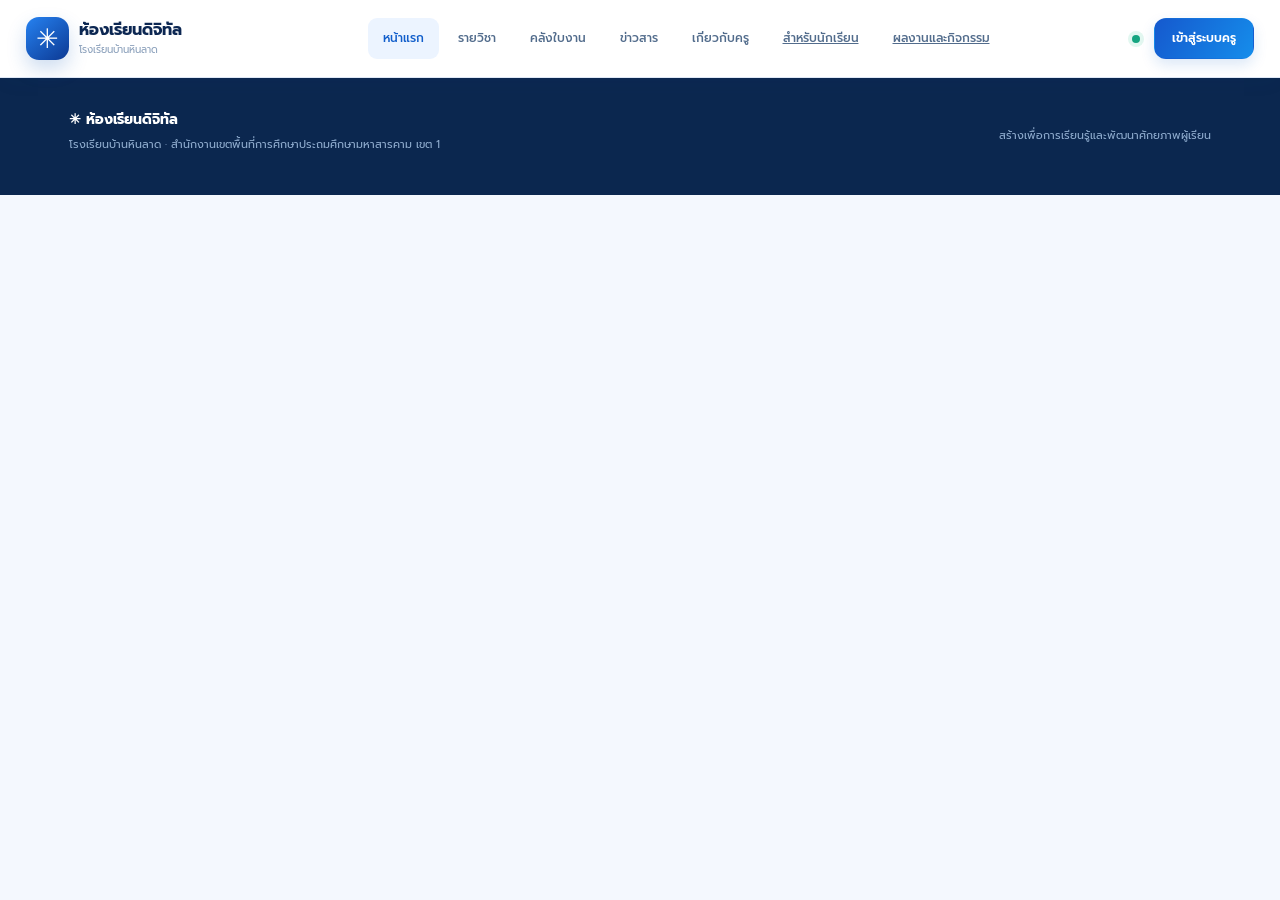
<file: index.html>
<!doctype html>
<html lang="th"><head><meta charset="utf-8"><meta name="viewport" content="width=device-width,initial-scale=1">
<script>
(function(){
  // Preserve auth-recovery fragments and query parameters when moving off the root page.
  const hash=new URLSearchParams(location.hash.slice(1)),query=new URLSearchParams(location.search);
  const recovering=hash.get('type')==='recovery'||query.get('type')==='recovery'||
    hash.has('error')||query.has('error')||query.has('code')||query.has('token_hash');
  const dest=new URL(recovering?'./teacher/reset.html':'./teacher/',location.href);
  dest.search=location.search;
  dest.hash=location.hash;
  location.replace(dest.href);
})();
</script>
<title>ห้องเรียนดิจิทัล | ครูเนติพงษ์</title>
<style>body{font-family:system-ui,'Prompt',sans-serif;background:#eef6ff;color:#163c75;min-height:100vh;display:grid;place-items:center;text-align:center}.card{padding:40px;background:#fff;border-radius:24px;box-shadow:0 12px 42px #16467819}a{color:#155ecc}</style></head>
<body><div class="card"><h1>ห้องเรียนดิจิทัล</h1><p>ครูเนติพงษ์ มาตนาเรียง · โรงเรียนบ้านหินลาด</p><p><a href="./teacher/">เปิดเว็บไซต์ห้องเรียนดิจิทัล</a></p><p><small><a href="./online/">ระบบเช็คชื่อนักเรียนเดิม</a></small></p></div></body></html>
</file>
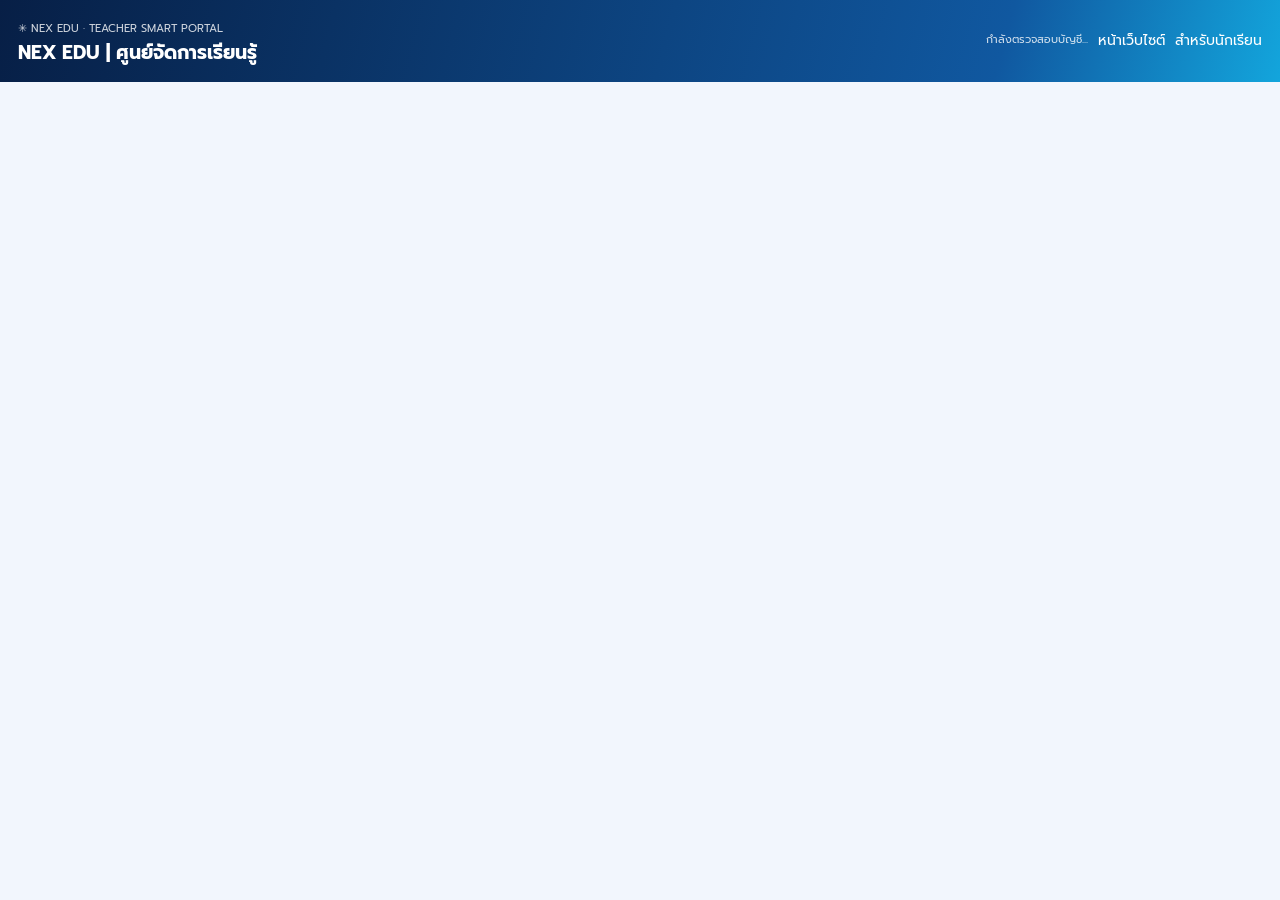
<file: nexedu/index.html>
<!doctype html>
<html lang="th"><head><meta charset="utf-8"><base href="../teacher/"><meta name="viewport" content="width=device-width,initial-scale=1">
<meta name="theme-color" content="#082756"><meta name="description" content="NEX EDU | Teacher Smart Portal ศูนย์จัดการเรียนรู้ เช็คชื่อ สมุดคะแนน และแฟ้มประเมิน วPA ของครูเนติพงษ์">
<link rel="canonical" href="https://netipongmatnariang-stack.github.io/-/nexedu/">
<meta property="og:title" content="NEX EDU | Teacher Smart Portal">
<meta property="og:description" content="แพลตฟอร์มการจัดการเรียนการสอนสำหรับครู">
<title>NEX EDU | Teacher Smart Portal</title>
<link rel="preconnect" href="https://fonts.googleapis.com">
<link href="https://fonts.googleapis.com/css2?family=Prompt:wght@300;400;500;600;700&display=swap" rel="stylesheet">
<link rel="stylesheet" href="./style.css">
<style>
:root{font-family:'Prompt',sans-serif;color:#142f56}
body{background:#f2f6fd;min-height:100vh;margin:0}
*:focus-visible{outline:3px solid #36b8ff;outline-offset:2px}
.studio-head{background:linear-gradient(105deg,#071f46,#1058a0 78%,#13a5dc);color:white;padding:16px max(18px,calc((100vw - 1250px)/2));display:flex;justify-content:space-between;align-items:center;gap:12px}
.studio-head a{color:#fff;text-decoration:none}
.brand-small{font-size:11px;opacity:.8}.studio-head h1{font-size:19px;font-weight:700;margin:0}
.studio-nav{display:flex;gap:7px;flex-wrap:wrap;margin:0 auto;padding:16px 15px;max-width:1270px}
.studio-nav button{font:inherit;padding:10px 13px;background:#fff;color:#1e5188;border:1px solid #d6e4f4;border-radius:12px;cursor:pointer;font-size:12px;font-weight:600}
.studio-nav button.active{background:#0b5aaf;color:#fff;border-color:#0b5aaf}
.studio-main{max-width:1270px;margin:0 auto;padding:0 15px 70px}
.panel{background:#fff;border:1px solid #dfebf7;box-shadow:0 7px 35px #103b6810;border-radius:18px;padding:21px;margin:14px 0}
.panel h2{font-size:19px;color:#153c75;margin:0 0 12px}.panel h3{font-size:15px;color:#143e75;margin:0 0 6px}
.muted{font-size:12px;color:#607893}
.row{display:flex;gap:10px;align-items:center;flex-wrap:wrap}.split{display:grid;grid-template-columns:repeat(auto-fit,minmax(270px,1fr));gap:14px}
.cards{display:grid;grid-template-columns:repeat(auto-fit,minmax(200px,1fr));gap:12px}
.card-mini{background:#f5f9ff;border:1px solid #dce9f8;border-radius:13px;padding:15px}.card-mini strong{font-size:21px;display:block;color:#0c59b1}
.table-scroll{overflow:auto}.data{width:100%;border-collapse:collapse;font-size:12px}.data th,.data td{padding:11px 10px;border-bottom:1px solid #e3ebf5;text-align:left;vertical-align:middle}.data th{color:#415d78;background:#f6f9fd}.data input,.data select{min-width:100px}
.act{font:inherit;font-weight:600;cursor:pointer;background:#eaf2ff;color:#1258ac;border:1px solid #cfdef3;padding:8px 11px;border-radius:9px;font-size:12px}
.act.primary{background:#155cbb;color:#fff;border-color:#155cbb}.act.danger{background:#fff2f3;color:#af3146;border-color:#f4c5cc}
.act:disabled{opacity:.6;cursor:not-allowed}
label{display:block;font-size:12px;color:#254666;font-weight:600;margin:10px 0 5px}
.in,select,textarea{font:inherit;font-size:13px;border:1px solid #cbdbee;background:#fff;border-radius:9px;padding:10px;max-width:100%;min-height:41px}
label>.in,label>select,label>textarea{display:block;width:100%}
textarea{min-height:88px;resize:vertical}
.toolbar{display:flex;align-items:center;gap:10px;flex-wrap:wrap;margin:12px 0}
.toolbar label{margin:0}.toolbar select,.toolbar input{min-width:150px}
.tip{background:#eaf3ff;border-left:3px solid #39a4de;padding:12px;margin:12px 0;border-radius:8px;font-size:12px;color:#245a87}
.error{background:#fff0f1;color:#aa2940;border-radius:10px;padding:12px;margin:10px 0}
.success{background:#eaf9ee;color:#167149;border-radius:10px;padding:12px;margin:10px 0}
.studio-dialog{border:none;border-radius:19px;box-shadow:0 20px 90px #06183675;padding:0;width:min(560px,92vw);max-height:88vh;overflow:auto}
.studio-dialog::backdrop{background:#061a366e}.dialog-inside{padding:24px}.dialog-inside h2{font-size:20px;color:#1e4376;margin:0}
.item{padding:12px;border:1px solid #e0eaf7;background:#fff;border-radius:13px;margin-bottom:10px}
.item p{margin:6px 0}.pill{font-size:11px;background:#e7f2ff;color:#2067b7;border-radius:50px;padding:3px 9px}
.progress{height:10px;border-radius:8px;overflow:hidden;background:#e0eaf6}.bar{height:100%;background:linear-gradient(90deg,#138bd7,#1cbca4)}
@media(max-width:600px){.studio-head{flex-wrap:wrap}.panel{padding:14px}.data{font-size:11px}.studio-nav button{padding:8px 9px;font-size:11px}}
@media print{
 body{background:#fff;color:#000;font-size:11pt}
 .studio-head,.studio-nav,.studio-dialog,#message,.act,.studio-main>nav{display:none!important}
 .studio-main{max-width:100%;margin:0;padding:0}
 .panel{border:0;border-radius:0;box-shadow:none;padding:6px 0;margin:6px 0;break-inside:avoid}
 .split{display:block}
 .panel h2{color:#000;font-size:14pt}
 .muted{color:#333}
 .info,.tip{background:#fff;border:1px solid #ccc}
 @page{size:A4;margin:14mm}
}
</style>
<script src="./config.js"></script><script type="module" src="./studio.js"></script>
</head><body>
<!-- Shared teacher/ assets via <base> preserve existing authentication, data and features while keeping /nexedu/ as the visible URL. -->
<header class="studio-head"><div><a href="./"><span class="brand-small">✳ NEX EDU · TEACHER SMART PORTAL</span><h1>NEX EDU | ศูนย์จัดการเรียนรู้</h1></a></div>
<div class="row"><span class="brand-small" id="who">กำลังตรวจสอบบัญชี...</span><a href="./">หน้าเว็บไซต์</a><a href="./student.html">สำหรับนักเรียน</a><button id="signOut" class="act" hidden>ออกจากระบบ</button></div></header>
<section id="loginArea" class="studio-main" hidden><div class="panel" style="max-width:430px;margin:55px auto">
<h2>เข้าสู่ระบบครู</h2><p class="muted">ใช้บัญชีครูหรือ Admin ที่มีอยู่ใน Supabase</p>
<form id="loginForm"><label>อีเมล<input class="in" type="email" name="email" autocomplete="username" required></label>
<label>รหัสผ่าน<input class="in" type="password" name="password" autocomplete="current-password" required></label><p class="error" id="loginError" hidden></p>
<button class="act primary" type="submit">เข้าสู่ระบบ</button>
<a class="act" href="./reset.html">ลืมรหัสผ่าน</a></form></div></section>
<section id="studioArea" hidden><nav class="studio-nav" id="tabs">
<button data-tab="overview">ภาพรวม</button><button data-tab="courses">รายวิชา/ชั้นเรียน</button>
<button data-tab="sessions">เช็คชื่อรายคาบ</button><button data-tab="tasks">การบ้านและตรวจงาน</button>
<button data-tab="grades">สมุดคะแนน</button><button data-tab="students">นักเรียน</button>
<button data-tab="pa">แฟ้ม วPA</button><button data-tab="portfolio">ผลงาน/ภาพ/วิดีโอ</button></nav>
<main class="studio-main"><div id="message" role="status" aria-live="polite" hidden></div><div id="view"></div></main></section>
<dialog id="editor" class="studio-dialog"><form method="dialog" id="editForm" class="dialog-inside">
<h2 id="editorTitle"></h2><div id="editorFields"></div><p id="editorError" class="error" hidden></p>
<div class="toolbar" style="justify-content:flex-end"><button class="act" id="cancelEditor" type="button">ยกเลิก</button>
<button class="act primary" id="saveEditor" type="submit">บันทึกข้อมูล</button></div></form></dialog>
</body></html>
</file>
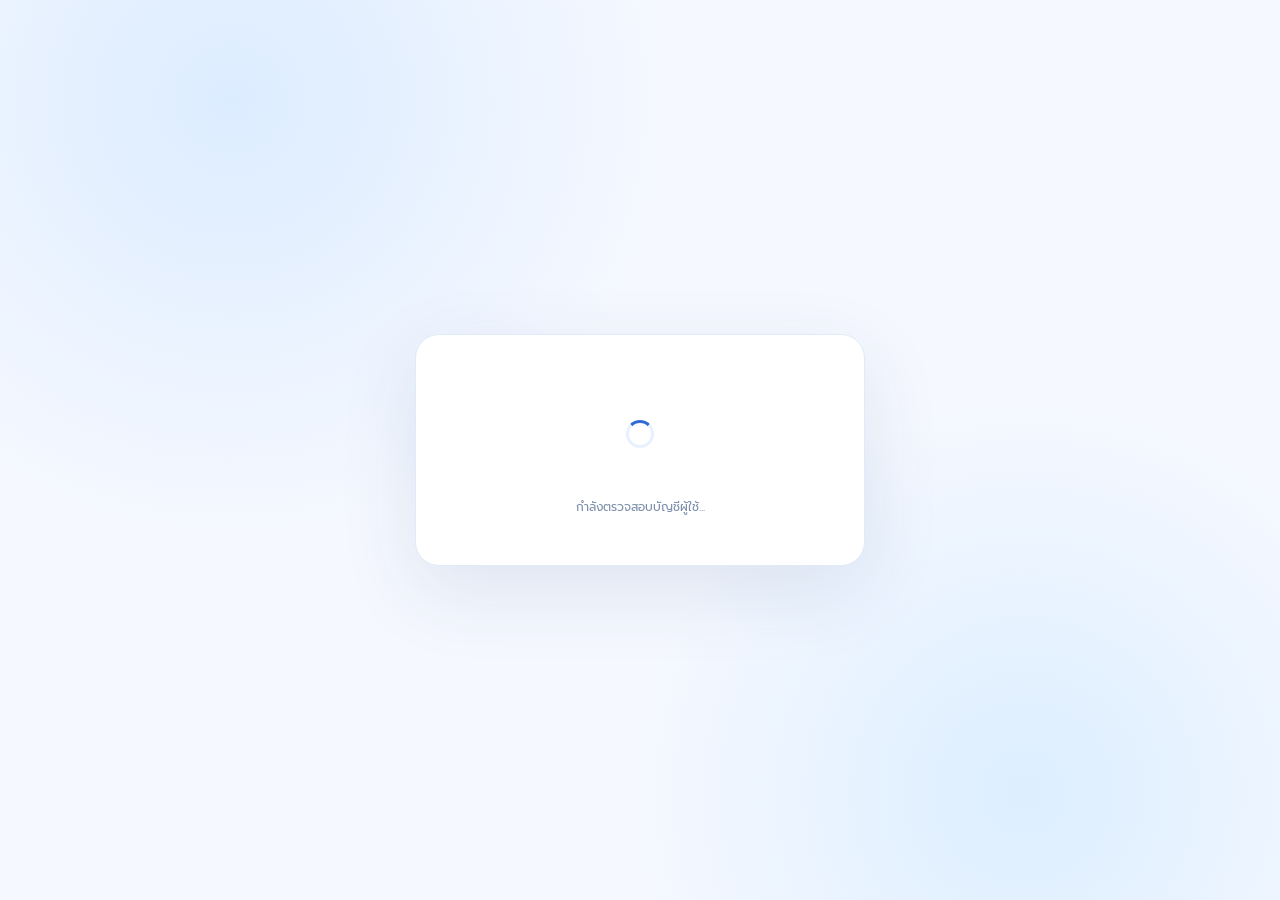
<file: online/index.html>
<!doctype html>
<html lang="th">
<head>
<meta charset="utf-8"><meta name="viewport" content="width=device-width, initial-scale=1">
<meta name="theme-color" content="#0b1d3b">
<meta name="description" content="ระบบเช็คชื่อนักเรียนออนไลน์ โรงเรียนบ้านหินลาด — บัญชีครูและฐานข้อมูลกลาง">
<title>ระบบเช็คชื่อนักเรียนออนไลน์ | โรงเรียนบ้านหินลาด</title>
<link rel="preconnect" href="https://fonts.googleapis.com">
<link rel="preconnect" href="https://fonts.gstatic.com" crossorigin>
<link href="https://fonts.googleapis.com/css2?family=Prompt:wght@300;400;500;600;700&display=swap" rel="stylesheet">
<style>
:root{--navy:#0e2041;--blue:#2766de;--sky:#4baeea;--txt:#193458;--muted:#788ba4;--stroke:#e3eaf5;--bg:#f4f7fc;--good:#008b68;--bad:#c73e50;--shadow:0 10px 40px rgba(25,52,88,.07)}
*{box-sizing:border-box}body{margin:0;background:var(--bg);font:14px/1.65 Prompt,Arial,sans-serif;color:var(--txt)}[hidden]{display:none!important}button,input,select,textarea{font:inherit}button{cursor:pointer}button:disabled{opacity:.5;cursor:wait}button:focus-visible,input:focus-visible,select:focus-visible{outline:3px solid #8ec5ff;outline-offset:2px}a{color:#245ec5}h1,h2,h3,p{margin-top:0}.muted{color:var(--muted)}.small{font-size:12px}.error{color:var(--bad)}.success{color:var(--good)}.strong{font-weight:600}.pill{display:inline-flex;padding:3px 10px;border-radius:100px;background:#ebf3ff;color:#2457b1;font-size:11px;font-weight:600}
button.primary,.primary{background:#2766de;color:#fff;border:1px solid #2766de}button.primary:hover{background:#1b53bc}button.secondary{background:#fff;color:#24446f;border:1px solid #d9e3f3}button.ghost{background:transparent;color:inherit;border:1px solid transparent}button.danger{background:#fff2f3;color:#ba3f4d;border:1px solid #f8d1d5}.btn{padding:9px 15px;border-radius:10px;min-height:40px;font-size:12px;font-weight:600;display:inline-flex;align-items:center;justify-content:center;gap:7px}.btn.sm{min-height:33px;padding:6px 10px}.btn:hover{filter:brightness(.97)}
.auth-screen{min-height:100vh;display:grid;place-items:center;padding:22px;background:radial-gradient(circle at 18% 11%,#dcecff 0,transparent 33%),radial-gradient(circle at 80% 88%,#dceeff 0,transparent 30%),#f5f8ff}
.auth-card{width:min(100%,450px);padding:35px;background:#fff;border:1px solid #dfebfa;border-radius:24px;box-shadow:0 25px 80px rgba(16,54,112,.10)}
.logo{width:52px;height:52px;border-radius:16px;background:linear-gradient(135deg,#39b3f4,#305dd4);display:grid;place-items:center;color:white;font-size:25px;box-shadow:0 9px 24px rgba(29,106,226,.25)}
.auth-card h1{font-size:24px;line-height:1.4;margin:20px 0 4px}.auth-card p{color:#7b8eaa;font-size:12px}.field{margin-top:16px}.field label{font-size:12px;font-weight:600;display:block;margin-bottom:6px}.control{width:100%;border:1px solid #dce5f1;border-radius:10px;background:#fff;padding:10px 12px;min-height:42px;color:#244162}.control:focus{outline:3px solid #d9e8ff;border-color:#89b5fa}.auth-card .btn{width:100%;margin-top:23px}.note-box{padding:13px 16px;border-radius:12px;background:#eff6ff;color:#285793;font-size:12px;margin-top:22px}.auth-message{margin-top:10px;min-height:22px;font-size:12px}
.app-shell{min-height:100vh;display:flex}.sidebar{width:250px;background:linear-gradient(150deg,#0d2040,#142f5a);min-height:100vh;flex-shrink:0;padding:25px 14px 18px;color:#d8e8ff;display:flex;flex-direction:column;position:sticky;top:0;height:100vh}.school-brand{display:flex;align-items:center;gap:11px;padding:4px 10px 23px;border-bottom:1px solid #ffffff22;margin-bottom:19px}.school-brand b{display:block;color:#fff;font-size:16px}.school-brand span{display:block;font-size:11px;color:#9bb5d9}.sidebar nav{display:grid;gap:6px}.nav-link{border:0;background:transparent;color:#bdcce1;width:100%;display:flex;gap:12px;align-items:center;padding:11px 14px;border-radius:11px;font-weight:500;text-align:left}.nav-link:hover,.nav-link.active{color:#fff;background:#ffffff1d}.nav-link.active{box-shadow:inset 3px 0 #6fc4ff}.sidebar-foot{margin-top:auto;padding:14px 10px;border-top:1px solid #ffffff24;color:#a0badd;font-size:11px}.sidebar-foot strong{color:#cce5ff}
.main{flex:1;min-width:0}.topbar{height:75px;background:#fff;border-bottom:1px solid var(--stroke);display:flex;align-items:center;justify-content:space-between;padding:12px 30px;gap:12px}.topbar h2{font-size:20px;margin:0}.topbar .user{display:flex;gap:12px;align-items:center}.user-badge{height:36px;width:36px;border-radius:11px;background:#eaf1ff;color:#346bd3;display:grid;place-items:center;font-weight:700}.page{padding:28px 30px 60px;max-width:1400px;margin:auto}
.hero{border-radius:20px;background:linear-gradient(115deg,#174a9a,#2b71e1 65%,#4aa8f1);padding:25px 29px;color:#fff;box-shadow:0 16px 30px #2467c52b;margin-bottom:23px}.hero h2{font-size:23px;margin:3px 0 5px}.hero p{font-size:12px;color:#e6f0ff;margin:0}.hero .pill{background:#ffffff2e;color:#fff}
.metrics{display:grid;grid-template-columns:repeat(4,minmax(0,1fr));gap:15px}.metric,.panel{background:#fff;border:1px solid var(--stroke);border-radius:15px;box-shadow:var(--shadow)}.metric{padding:20px}.metric .value{font-size:30px;font-weight:700;margin:4px 0 0;line-height:1.3}.metric .small{color:#899bb2}.metric:before{content:'';display:block;width:28px;height:4px;background:linear-gradient(90deg,#3b7fec,#55c3ed);border-radius:2px;margin-bottom:13px}
.panel{padding:23px;margin-top:18px}.panel-head,.section-head{display:flex;justify-content:space-between;gap:13px;align-items:center;flex-wrap:wrap;margin-bottom:15px}.panel h3,.section-head h2{margin:0;font-size:18px}.toolbar{display:flex;gap:10px;flex-wrap:wrap;align-items:end;margin-bottom:18px}.toolbar .field{margin:0;min-width:140px}.toolbar .field.search{flex:1;min-width:170px}.toolbar .control{min-height:39px;padding:8px 10px}
.table-wrap{overflow:auto;border:1px solid #e9eef6;border-radius:13px}.data-table{border-collapse:collapse;width:100%;min-width:650px}.data-table th,.data-table td{padding:12px 14px;text-align:left;border-bottom:1px solid #eef2f8;font-size:12px}.data-table th{background:#f5f8fd;font-weight:600;color:#7587a3}.data-table tr:last-child td{border-bottom:0}.data-table td.actions{white-space:nowrap}.data-table tr:hover td{background:#fcfdff}
.statuses{display:flex;flex-wrap:wrap;gap:5px}.status{border:1px solid #dde7f3;background:#fff;border-radius:8px;color:#6d829e;font-size:11px;padding:6px 10px;font-weight:600}.status.selected.present{background:#e4f8ef;color:#007b51;border-color:#9bdec3}.status.selected.absent{background:#ffeaed;color:#bf344a;border-color:#f3adb9}.status.selected.late{background:#fff4e5;color:#b7751e;border-color:#f5d6a1}.status.selected.sick,.status.selected.personal{background:#eaf1ff;color:#2c66ba;border-color:#b8d0ff}.status:disabled{opacity:.4}.tag{font-size:11px;font-weight:600;color:#2770b2;background:#eaf3ff;border-radius:7px;padding:4px 9px}.tag.good{color:#00845e;background:#e7f8ee}.tag.bad{color:#b6384b;background:#ffeeef}.empty{text-align:center;padding:45px 18px;color:#8190a9;font-size:13px}.empty b{display:block;color:#405677;font-size:15px;margin-bottom:4px}
.two-cols{display:grid;grid-template-columns:1.3fr 1fr;gap:17px}.list-row{display:flex;align-items:center;justify-content:space-between;gap:12px;padding:13px 0;border-bottom:1px solid #edf1f7}.list-row:last-child{border-bottom:0}.bar{height:8px;border-radius:20px;background:#e8f0fc;overflow:hidden}.bar>span{display:block;height:100%;background:linear-gradient(90deg,#2974e2,#55bce5)}
.notice{border:1px solid #d9e7ff;background:#f0f6ff;color:#385b8f;border-radius:12px;padding:13px 16px;font-size:12px;margin-bottom:18px}.notice.warn{background:#fff8ec;border-color:#fae3ba;color:#93621e}.row-actions{display:flex;gap:6px;flex-wrap:wrap}.hide-mobile{}#menuToggle{display:none}.toast{position:fixed;right:20px;bottom:20px;background:#112e57;color:#fff;border-radius:12px;padding:12px 19px;box-shadow:0 12px 28px #113b7240;z-index:30;max-width:min(450px,calc(100vw - 40px))}.toast.bad{background:#a33945}.spinner{border:3px solid #e7f1ff;border-top-color:#2f6dd5;border-radius:50%;width:28px;height:28px;animation:spin .7s linear infinite;margin:50px auto}@keyframes spin{to{transform:rotate(360deg)}}.busy-bar{height:3px;background:#3b87e4;position:fixed;inset:0 0 auto;z-index:100;animation:pulse .8s alternate infinite}@keyframes pulse{to{opacity:.25}}
@media(max-width:1100px){.metrics{grid-template-columns:repeat(2,1fr)}.two-cols{grid-template-columns:1fr}}@media(max-width:760px){.sidebar{position:fixed;left:0;top:0;z-index:20;transform:translateX(-102%);transition:transform .2s;width:255px}.sidebar.open{transform:none}#menuToggle{display:block}.topbar{padding:10px 15px}.topbar h2{font-size:16px}.topbar .user .small{display:none}.page{padding:17px 12px 45px}.metrics{gap:9px}.metric{padding:16px}.metric .value{font-size:25px}.panel{padding:16px}.hero{padding:22px}.hero h2{font-size:20px}.hide-mobile{display:none}.toolbar .field{flex:1;min-width:130px}}
@media print{.sidebar,.topbar,.toolbar button,.row-actions,.toast{display:none!important}.main{width:100%}.page{padding:0}.panel,.metric{box-shadow:none}}
</style>
<script src="./config.js"></script>
<script type="module" src="./app.js"></script>
</head>
<body>
<section id="setupScreen" class="auth-screen" hidden>
<div class="auth-card"><div class="logo">⚙</div><h1>ตั้งค่าฐานข้อมูลกลาง</h1><p>ระบบเช็คชื่อนักเรียนออนไลน์ โรงเรียนบ้านหินลาด</p>
<div class="note-box">ระบบเว็บไซต์ติดตั้งแล้ว แต่ยังไม่ได้เชื่อมต่อฐานข้อมูล Supabase ของโรงเรียน โปรดตั้งค่า URL และ Publishable key ในไฟล์ <code>online/config.js</code> และรัน <code>online/schema.sql</code> ก่อนเปิดใช้งานจริง</div>
<p style="margin-top:18px"><a href="https://supabase.com/dashboard/projects" target="_blank" rel="noopener">ไปที่ Supabase Dashboard</a></p>
</div></section>
<section id="loginScreen" class="auth-screen" hidden>
<form id="loginForm" class="auth-card" autocomplete="on">
<div class="logo">✦</div><h1>เข้าสู่ระบบเช็คชื่อ</h1><p>โรงเรียนบ้านหินลาด · บัญชีครูและผู้ดูแลระบบ</p>
<div class="field"><label for="email">อีเมลผู้ใช้งาน</label><input id="email" type="email" class="control" placeholder="teacher@school.ac.th" autocomplete="username" required></div>
<div class="field"><label for="password">รหัสผ่าน</label><input id="password" type="password" class="control" placeholder="รหัสผ่าน" autocomplete="current-password" required></div>
<div id="loginMessage" class="auth-message" aria-live="polite"></div>
<button class="btn primary" type="submit" id="loginBtn">เข้าสู่ระบบ</button>
<div class="note-box">บัญชีผู้ใช้สร้างโดยผู้ดูแลระบบเท่านั้น หากยังไม่มีบัญชี กรุณาติดต่อผู้ดูแลระบบของโรงเรียน</div>
</form></section>
<section id="loadingScreen" class="auth-screen"><div class="auth-card" style="text-align:center"><div class="spinner"></div><p>กำลังตรวจสอบบัญชีผู้ใช้...</p></div></section>
<section id="appScreen" class="app-shell" hidden>
<aside class="sidebar" id="sidebar">
<div class="school-brand"><div class="logo">✦</div><div><b>บ้านหินลาด</b><span>STUDENT ATTENDANCE</span></div></div>
<div class="small" style="color:#91b2dc;padding:2px 13px 11px">เมนูหลัก</div>
<nav id="navigation">
<button class="nav-link active" data-page="dashboard">▣ &nbsp; ภาพรวมระบบ</button>
<button class="nav-link" data-page="attendance">✓ &nbsp; เช็คชื่อรายวัน</button>
<button class="nav-link" data-page="students">♟ &nbsp; จัดการนักเรียน</button>
<button class="nav-link" data-page="reports">▥ &nbsp; รายงานสถิติ</button>
<button class="nav-link" data-page="management" id="managementNav" hidden>⚙ &nbsp; จัดการผู้ใช้และห้องเรียน</button>
</nav>
<div class="sidebar-foot"><strong>● เชื่อมต่อฐานข้อมูลกลาง</strong><div style="margin-top:7px">ข้อมูลจะถูกบันทึกลง Supabase โดยตรวจสอบสิทธิ์ทุกครั้ง</div></div>
</aside>
<div class="main">
<header class="topbar">
<div style="display:flex;gap:10px;align-items:center"><button id="menuToggle" class="btn secondary" type="button">☰</button><div><h2 id="pageTitle">ภาพรวมระบบ</h2><div class="small muted">โรงเรียนบ้านหินลาด · ระบบออนไลน์</div></div></div>
<div class="user"><div style="text-align:right"><b id="userName" class="small"></b><div id="userRole" class="small muted"></div></div><div class="user-badge">ครู</div><button id="logoutBtn" class="btn secondary sm" type="button">ออกจากระบบ</button></div>
</header>
<main class="page" id="pageContent" aria-live="polite"></main>
</div></section>
<div id="toast" class="toast" role="status" aria-live="polite" hidden></div>
<div id="busy" class="busy-bar" hidden></div>
</body>
</html>
</file>
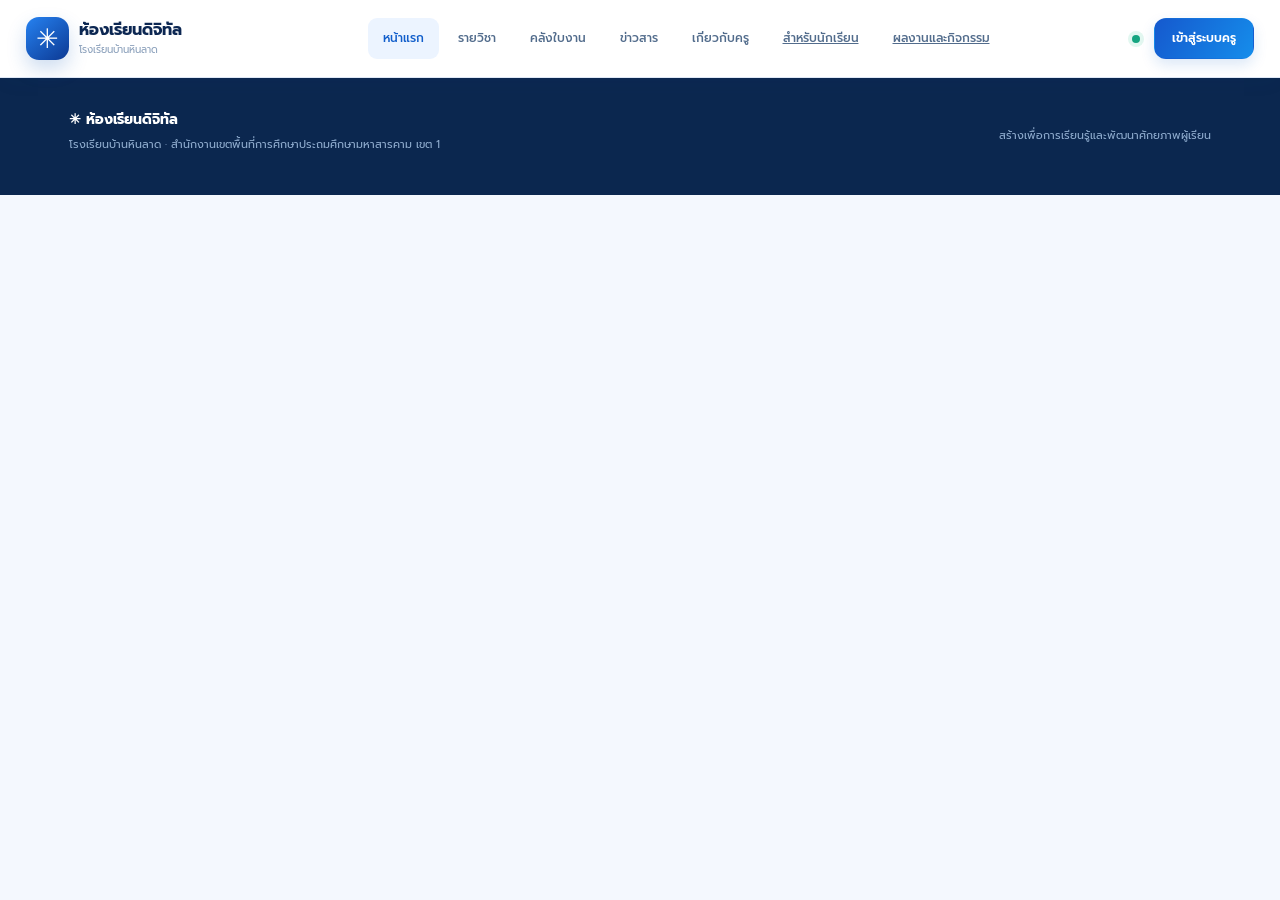
<file: teacher/index.html>
<!doctype html>
<html lang="th">
<head>
<meta charset="utf-8">
<meta name="viewport" content="width=device-width, initial-scale=1">
<meta name="theme-color" content="#0b2657">
<meta name="description" content="ห้องเรียนดิจิทัล ครูเนติพงษ์ มาตนาเรียง โรงเรียนบ้านหินลาด สื่อการเรียนรู้ ใบงาน เช็คชื่อ และประเมินผล">
<title>ห้องเรียนดิจิทัล | ครูเนติพงษ์</title>
<link rel="preconnect" href="https://fonts.googleapis.com">
<link rel="preconnect" href="https://fonts.gstatic.com" crossorigin>
<link href="https://fonts.googleapis.com/css2?family=Prompt:wght@300;400;500;600;700;800&display=swap" rel="stylesheet">
<link rel="stylesheet" href="./style.css">
<script>
(function(){
  // This page is not the password-reset handler. Forward email link credentials intact.
  const hash=new URLSearchParams(location.hash.slice(1)),query=new URLSearchParams(location.search);
  const recovery=hash.get('type')==='recovery'||query.get('type')==='recovery'||
    hash.has('error')||query.has('error')||query.has('code')||query.has('token_hash');
  if(recovery){
    const target=new URL('./reset.html',location.href);
    target.search=location.search;
    target.hash=location.hash;
    location.replace(target.href);
  }
})();
</script>
<script src="./config.js"></script>
<script type="module" src="./app.js"></script>
</head>
<body>
<div class="app" id="app">
  <header class="site-header">
    <a href="#home" class="brand" id="brandLink" aria-label="หน้าแรก">
      <span class="brand-icon">✳</span>
      <span><strong id="brandTitle">ห้องเรียนดิจิทัล</strong><small>โรงเรียนบ้านหินลาด</small></span>
    </a>
    <nav id="publicNav" class="nav-links" aria-label="เมนูหลัก">
      <button type="button" data-view="home" class="nav-btn active">หน้าแรก</button>
      <button type="button" data-view="subjects" class="nav-btn">รายวิชา</button>
      <button type="button" data-view="worksheets" class="nav-btn">คลังใบงาน</button>
      <button type="button" data-view="announcements" class="nav-btn">ข่าวสาร</button>
      <button type="button" data-view="about" class="nav-btn">เกี่ยวกับครู</button>
      <a href="./student.html" class="nav-btn">สำหรับนักเรียน</a>
      <a href="./portfolio.html" class="nav-btn">ผลงานและกิจกรรม</a>
    </nav>
    <div class="header-right">
      <span class="db-dot" title="เชื่อมต่อฐานข้อมูลกลาง"></span>
      <button type="button" id="authButton" class="button button-primary">เข้าสู่ระบบครู</button>
      <button type="button" id="mobileMenuBtn" class="button button-outline mobile-menu" aria-label="เปิดเมนู">☰</button>
    </div>
  </header>

  <div id="alertBanner" class="alert-banner" hidden></div>

  <main id="publicArea">
    <section id="publicContent"></section>
  </main>

  <section id="authArea" class="auth-area" hidden>
    <div class="login-card">
      <div class="login-art">✳</div>
      <span class="eyebrow">TEACHER ACCESS</span>
      <h1>เข้าสู่ระบบหลังบ้าน</h1>
      <p class="muted">สำหรับครูและผู้ดูแลระบบโรงเรียนบ้านหินลาดเท่านั้น</p>
      <form id="loginForm">
        <label>อีเมลบัญชีครู<input type="email" name="email" autocomplete="username" required placeholder="teacher@school.ac.th"></label>
        <label>รหัสผ่าน<input type="password" name="password" autocomplete="current-password" required placeholder="รหัสผ่าน"></label>
        <p id="loginError" class="text-error" role="alert"></p>
        <button class="button button-primary button-wide" type="submit">เข้าสู่ระบบ</button>
      </form>
      <p style="margin:10px 0 2px"><a class="link-button" href="./reset.html">ลืมรหัสผ่าน? ตั้งรหัสผ่านใหม่ทางอีเมล</a></p>
      <p class="login-hint">ไม่มีระบบสมัครสมาชิกสาธารณะ กรุณาติดต่อผู้ดูแลเพื่อเปิดบัญชีครู</p>
      <button type="button" class="link-button" data-view="home">← กลับหน้าแรก</button>
    </div>
  </section>

  <section id="dashboardArea" class="dashboard-layout" hidden>
    <aside class="sidebar" id="sidebar">
      <p class="sidebar-caption">TEACHER WORKSPACE</p>
      <div class="user-card">
        <div class="avatar">ครู</div>
        <div><strong id="profileName">คุณครู</strong><span id="profileRole">ครูผู้สอน</span></div>
      </div>
      <div class="sidebar-divider"></div>
      <nav class="side-links" aria-label="ระบบหลังบ้าน">
        <a href="../nexedu/" class="side-btn"><span>◈</span> NEX EDU · Teacher Smart Portal</a>
        <button type="button" data-admin-view="overview" class="side-btn active"><span>▤</span> ภาพรวม</button>
        <button type="button" data-admin-view="attendance" class="side-btn"><span>✓</span> เช็คชื่อนักเรียน</button>
        <button type="button" data-admin-view="students" class="side-btn"><span>♙</span> รายชื่อนักเรียน</button>
        <button type="button" data-admin-view="assessments" class="side-btn"><span>◈</span> ประเมินและบันทึกคะแนน</button>
        <a href="./grades.html" class="side-btn"><span>▤</span> สมุดคะแนนถ่วงน้ำหนัก</a>
        <button type="button" data-admin-view="subjects" class="side-btn admin-only" hidden><span>◈</span> จัดการรายวิชา</button>
        <button type="button" data-admin-view="worksheets" class="side-btn admin-only" hidden><span>▣</span> จัดการใบงาน</button>
        <button type="button" data-admin-view="announcements" class="side-btn admin-only" hidden><span>☷</span> จัดการประกาศ</button>
        <button type="button" data-admin-view="settings" class="side-btn admin-only" hidden><span>⚙</span> ตั้งค่าเว็บไซต์</button>
      </nav>
      <div class="sidebar-bottom">
        <span>☁ เชื่อมต่อ Supabase</span>
        <a href="../online/" rel="noopener" class="subtle-link">ระบบจัดการชั้นเรียนเดิม ↗</a>
      </div>
    </aside>
    <div class="admin-main">
      <div class="admin-bar">
        <div><span class="eyebrow">DASHBOARD</span><h1 id="adminTitle">ภาพรวม</h1></div>
        <div class="admin-bar-right"><span id="adminDate" class="muted"></span><button class="button button-outline" id="logoutBtn" type="button">ออกจากระบบ</button></div>
      </div>
      <div id="adminContent"></div>
    </div>
  </section>

  <footer id="footer" class="site-footer">
    <div class="footer-inner"><div><div class="footer-brand">✳ ห้องเรียนดิจิทัล</div><p>โรงเรียนบ้านหินลาด · สำนักงานเขตพื้นที่การศึกษาประถมศึกษามหาสารคาม เขต 1</p></div><span>สร้างเพื่อการเรียนรู้และพัฒนาศักยภาพผู้เรียน</span></div>
  </footer>
</div>
<dialog id="editModal" class="edit-modal"><form id="editForm" method="dialog">
  <div class="modal-head"><h2 id="modalTitle"></h2><button type="button" class="icon-button" id="closeModal" aria-label="ปิด">✕</button></div>
  <div id="modalFields" class="modal-fields"></div>
  <p id="modalError" class="text-error" aria-live="polite"></p>
  <div class="modal-actions"><button type="button" class="button button-outline" id="cancelModal">ยกเลิก</button><button type="submit" class="button button-primary" id="saveModal">บันทึกข้อมูล</button></div>
</form></dialog>
<div class="toast" id="toast" role="status" aria-live="polite" hidden></div>
</body>
</html>
</file>
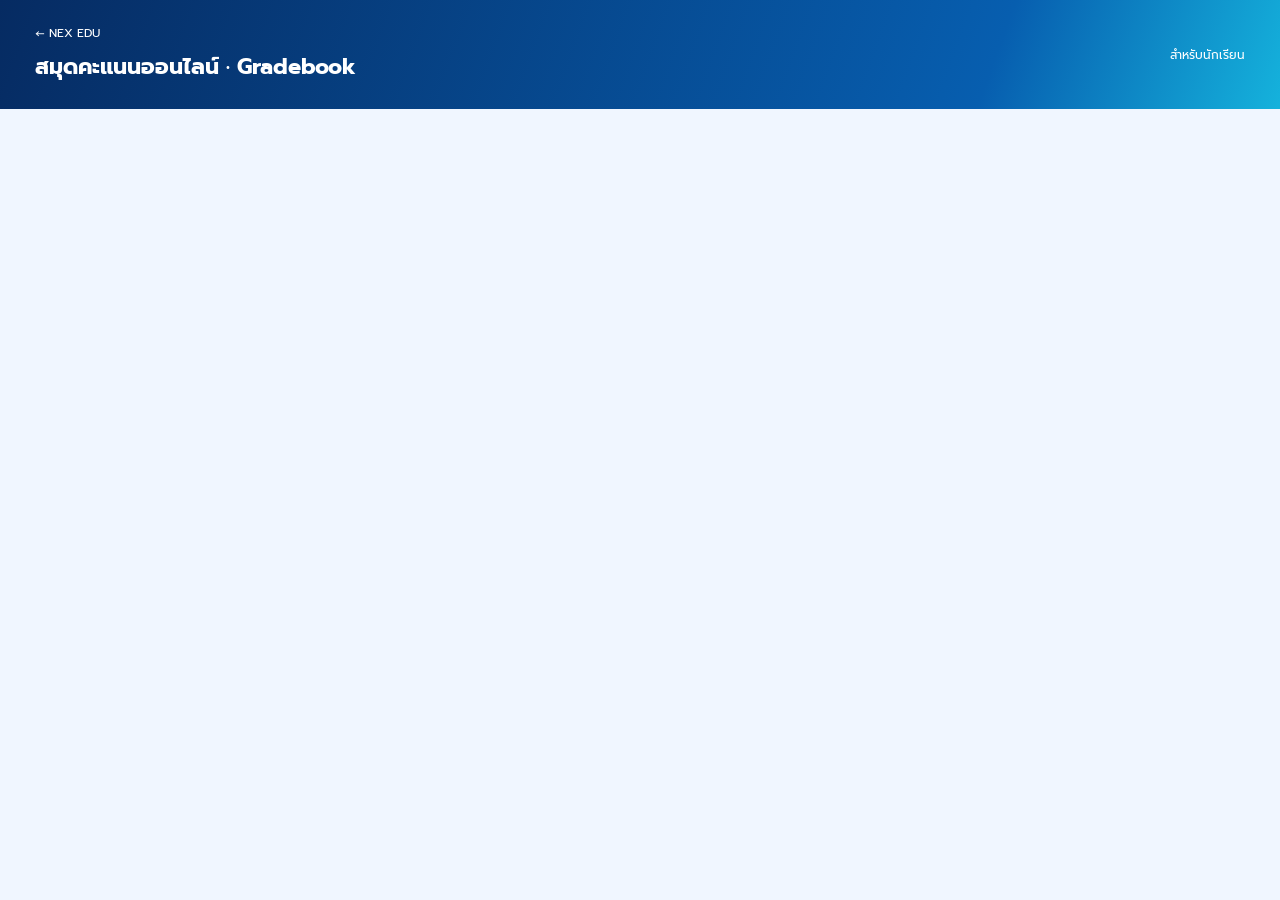
<file: teacher/grades.html>
<!doctype html><html lang="th"><head><meta charset="utf-8"><meta name="viewport" content="width=device-width,initial-scale=1">
<meta name="theme-color" content="#0c3c7c">
<meta name="description" content="สมุดคะแนนออนไลน์ บันทึกคะแนนและตัดเกรดถ่วงน้ำหนัก">
<title>สมุดคะแนนออนไลน์ | NEX EDU</title>
<link rel="preconnect" href="https://fonts.googleapis.com"><link href="https://fonts.googleapis.com/css2?family=Prompt:wght@300;400;500;600;700&display=swap" rel="stylesheet">
<style>
*{box-sizing:border-box}body{font-family:Prompt,sans-serif;margin:0;color:#18365c;background:#f0f6ff}
header{background:linear-gradient(110deg,#062b62,#075eaf 77%,#15b2dc);padding:20px max(16px,calc((100vw - 1210px)/2));color:#fff}
header a{color:#fff;font-size:12px;text-decoration:none}header h1{margin:6px 0;font-size:22px}
main{max-width:1240px;margin:20px auto 75px;padding:0 14px}
.panel{background:#fff;padding:20px;border:1px solid #dbe7f5;border-radius:17px;margin:16px 0;box-shadow:0 8px 25px #0d54800d}
.panel h2{font-size:17px;color:#164a87;margin:0 0 12px}.muted{color:#637f9b;font-size:12px}
.row{display:flex;align-items:center;gap:9px;flex-wrap:wrap}.between{justify-content:space-between}
.btn{font-family:inherit;font-size:12px;font-weight:600;background:#eff5ff;border:1px solid #c9def4;color:#105eaf;border-radius:9px;padding:8px 12px;cursor:pointer}
.btn.primary{background:#086ac3;color:#fff;border-color:#086ac3}.btn.danger{background:#fff1f2;color:#a73043;border-color:#f3cdd1}.btn:disabled{opacity:.6}
select,input,textarea{font:inherit;background:#fff;border:1px solid #ccdaeb;padding:10px;border-radius:9px;font-size:13px;max-width:100%}
label{display:block;font-size:12px;color:#24486c;margin:10px 0}
label>input,label>select,label>textarea{display:block;width:100%;margin-top:5px}
textarea{min-height:85px}
table{border-collapse:collapse;width:100%;font-size:12px}
th,td{padding:10px;border-bottom:1px solid #e1eaf5;text-align:left;vertical-align:middle}th{background:#f6f9ff;white-space:nowrap}
th .btn{margin:4px 0}td>input{width:72px;padding:7px;min-width:68px}
.scroll{overflow:auto}.cards{display:grid;grid-template-columns:repeat(auto-fit,minmax(180px,1fr));gap:12px}
.card{border:1px solid #e0ebf7;background:#f8fbff;border-radius:14px;padding:14px}
.card strong{display:block;color:#145fac;font-size:24px}
.info{background:#edf6ff;border-left:3px solid #48b7e0;padding:12px;border-radius:8px;font-size:12px}
.error{background:#ffeff0;color:#ac2e42;padding:12px;border-radius:10px;font-size:12px}
.ok{background:#e8f8ef;color:#17724d;padding:12px;border-radius:10px;font-size:12px}
.line{padding:12px 0;border-bottom:1px solid #e3ecf7}.line:last-child{border-bottom:0}
dialog{width:min(510px,94vw);border:0;border-radius:19px;padding:0;box-shadow:0 25px 75px #142b5b66;max-height:90vh;overflow:auto}
dialog::backdrop{background:#0b224869}.dialoginner{padding:23px}
[hidden]{display:none!important}
@media(max-width:600px){.panel{padding:13px}header{padding:20px 15px}.btn{padding:7px 9px}td,th{font-size:11px}}
@media print{header,#login,#tools,#categories,#gradesActions,#historyPane,#saveGrid,#message,dialog{display:none!important}body{background:#fff}main{max-width:none;padding:0;margin:0}.panel{border:0;box-shadow:none;padding:5px}.scroll{overflow:visible}td>input{border:0;max-width:65px}}
</style><script src="./config.js"></script><script type="module" src="./grades.js"></script></head>
<body><header><div class="row between"><div><a href="../nexedu/">← NEX EDU</a><h1>สมุดคะแนนออนไลน์ · Gradebook</h1></div><a href="./student.html">สำหรับนักเรียน</a></div></header>
<main>
<section id="login" class="panel" style="max-width:420px;margin:40px auto" hidden><h2>เข้าสู่ระบบครู</h2><p class="muted">ใช้บัญชีครูหรือ Admin ที่เปิดสิทธิ์ใน Supabase</p>
<form id="loginForm"><label>อีเมล<input type="email" name="email" required autocomplete="username"></label>
<label>รหัสผ่าน<input type="password" name="password" required autocomplete="current-password"></label>
<p id="loginError" class="error" hidden></p><button class="btn primary">เข้าสู่ระบบ</button> <a href="./reset.html" class="btn">ลืมรหัสผ่าน</a></form></section>
<section id="content" hidden>
<div class="panel" id="tools"><div class="row between"><h2>เลือกวิชาและห้องเรียน</h2><button class="btn" id="signOut">ออกจากระบบ</button></div>
<div class="row"><label>รายวิชา / ชั้นเรียน / ภาคเรียน <select id="courseSelect"></select></label>
<button class="btn" id="reload">โหลดข้อมูลใหม่</button></div></div>
<p id="message" hidden role="status" aria-live="polite"></p>
<section class="panel" id="categories"></section>
<section class="panel" id="gradeTable"></section>
<section class="panel" id="historyPane" hidden></section>
</section></main>
<dialog id="editor"><form id="editForm" class="dialoginner"><h2 id="editTitle"></h2><div id="editFields"></div>
<p id="editError" class="error" hidden></p><div class="row" style="justify-content:flex-end;margin-top:17px">
<button type="button" id="cancel" class="btn">ยกเลิก</button><button id="save" class="btn primary" type="submit">บันทึก</button></div></form></dialog>
</body></html>
</file>
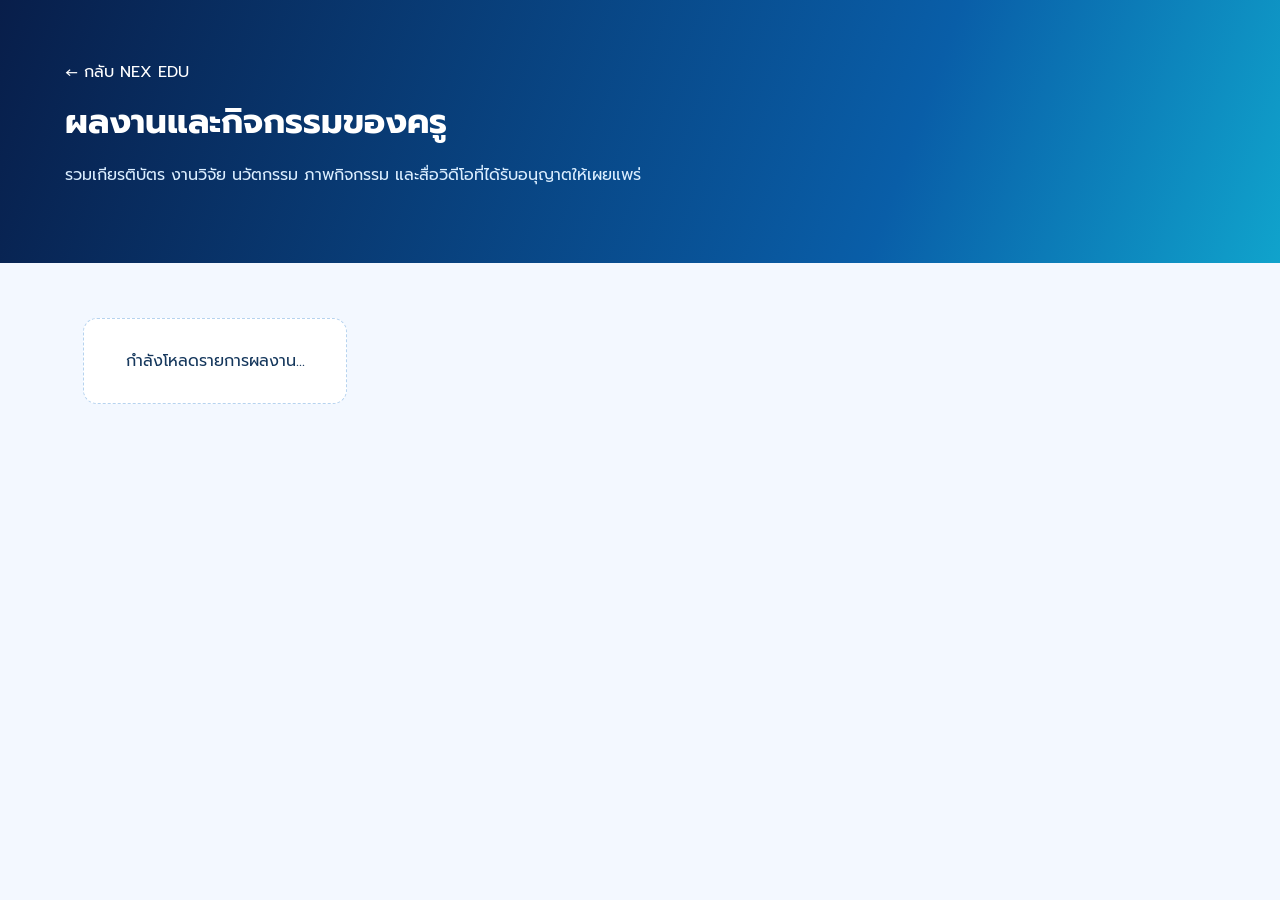
<file: teacher/portfolio.html>
<!doctype html><html lang="th"><head><meta charset="utf-8"><meta name="viewport" content="width=device-width,initial-scale=1">
<title>ผลงานและกิจกรรม | NEX EDU</title>
<link href="https://fonts.googleapis.com/css2?family=Prompt:wght@300;400;500;600;700&display=swap" rel="stylesheet">
<style>*{box-sizing:border-box}body{margin:0;font-family:Prompt,sans-serif;background:#f3f8ff;color:#15375c}
header{color:#fff;background:linear-gradient(110deg,#081e4a,#095ea8 70%,#10a3cc);padding:60px max(18px,calc((100vw - 1150px)/2))}
header h1{font-size:34px;margin:12px 0}header p{color:#dbeeff}header a{color:white;text-decoration:none}
main{max-width:1150px;margin:30px auto 85px;padding:0 18px}.filters{display:flex;gap:8px;flex-wrap:wrap;margin:25px 0}
.filters button{font:inherit;font-size:12px;cursor:pointer;border:1px solid #cee0f4;border-radius:30px;padding:8px 15px;color:#18578f;background:#fff}
.filters button.active{color:#fff;background:#0a65b2}.grid{display:grid;grid-template-columns:repeat(auto-fill,minmax(255px,1fr));gap:19px}
.card{background:white;border:1px solid #dce9f6;border-radius:17px;overflow:hidden;box-shadow:0 5px 30px #0b4d8a12}
.picture{background:linear-gradient(145deg,#dceaff,#b2deec);height:165px;display:grid;place-items:center;font-size:55px;color:#4a79b2}.picture img{height:100%;width:100%;object-fit:cover}
.content{padding:18px}.content h2{font-size:16px;margin:10px 0}.content p{font-size:12px;color:#55718d}.pill{font-size:11px;color:#2066a0;background:#eaf4ff;padding:4px 9px;border-radius:20px}
.content a{color:#126bb9;text-decoration:none;font-size:12px;font-weight:600}.empty{background:#fff;border:1px dashed #b6d3ef;padding:30px;border-radius:14px;text-align:center}</style>
<script src="./config.js"></script></head><body>
<header><a href="../nexedu/">← กลับ NEX EDU</a><h1>ผลงานและกิจกรรมของครู</h1><p>รวมเกียรติบัตร งานวิจัย นวัตกรรม ภาพกิจกรรม และสื่อวิดีโอที่ได้รับอนุญาตให้เผยแพร่</p></header>
<main><div id="filters" class="filters"></div><div id="cards" class="grid"><div class="empty">กำลังโหลดรายการผลงาน...</div></div></main>
<script type="module">
import {createClient} from 'https://esm.sh/@supabase/supabase-js@2.57.0';
const c=window.APP_CONFIG,db=createClient(c.supabaseUrl,c.publishableKey),$=id=>document.getElementById(id);
const h=x=>String(x??'').replace(/[&<>"']/g,v=>({'&':'&amp;','<':'&lt;','>':'&gt;','"':'&quot;',"'":'&#39;'}[v]));
const safe=x=>{try{const u=new URL(x);return u.protocol==='https:'?h(u.href):'#'}catch{return '#'}};
const cats={all:'ทั้งหมด',photo:'ภาพกิจกรรม',video:'วิดีโอ',certificate:'เกียรติบัตร',award:'รางวัล',research:'งานวิจัย',innovation:'นวัตกรรม',training:'การอบรม',other:'อื่น ๆ'};
let items=[],filter='all';
function draw(){
 $('filters').innerHTML=Object.entries(cats).filter(([k])=>k==='all'||items.some(x=>x.category===k)).map(([k,v])=>'<button type="button" data-cat="'+k+'" class="'+(filter===k?'active':'')+'">'+v+'</button>').join('');
 const rows=filter==='all'?items:items.filter(x=>x.category===filter);
 $('cards').innerHTML=rows.length?rows.map(x=>
 '<article class="card"><div class="picture">'+(safe(x.image_url)!=='#'?'<img loading="lazy" src="'+safe(x.image_url)+'" alt="'+h(x.title)+'">':'✳')+'</div>'+
 '<div class="content"><span class="pill">'+h(cats[x.category]||'ผลงาน')+'</span><h2>'+h(x.title)+'</h2><p>'+h(x.description)+'</p>'+
 (x.event_date?'<p>วันที่ '+h(new Intl.DateTimeFormat('th-TH',{dateStyle:'medium'}).format(new Date(x.event_date+'T12:00:00+07:00')))+'</p>':'')+
 (safe(x.link_url)!=='#'?'<a href="'+safe(x.link_url)+'" target="_blank" rel="noopener noreferrer">เปิดดูรายละเอียด ↗</a>':'')+'</div></article>').join('')
 :'<div class="empty">ยังไม่มีผลงานที่เผยแพร่ในหมวดนี้</div>';
}
$('filters').addEventListener('click',e=>{const b=e.target.closest('[data-cat]');if(!b)return;filter=b.dataset.cat;draw();});
(async()=>{try{const {data,error}=await db.from('teacher_portfolio').select('id,category,title,description,event_date,image_url,link_url').eq('is_published',true).order('created_at',{ascending:false});
 if(error)throw error;items=data||[];draw();}
 catch(e){$('cards').innerHTML='<div class="empty">โหลดผลงานไม่ได้: '+h(e.message||e)+'</div>';}})();
</script></body></html>
</file>
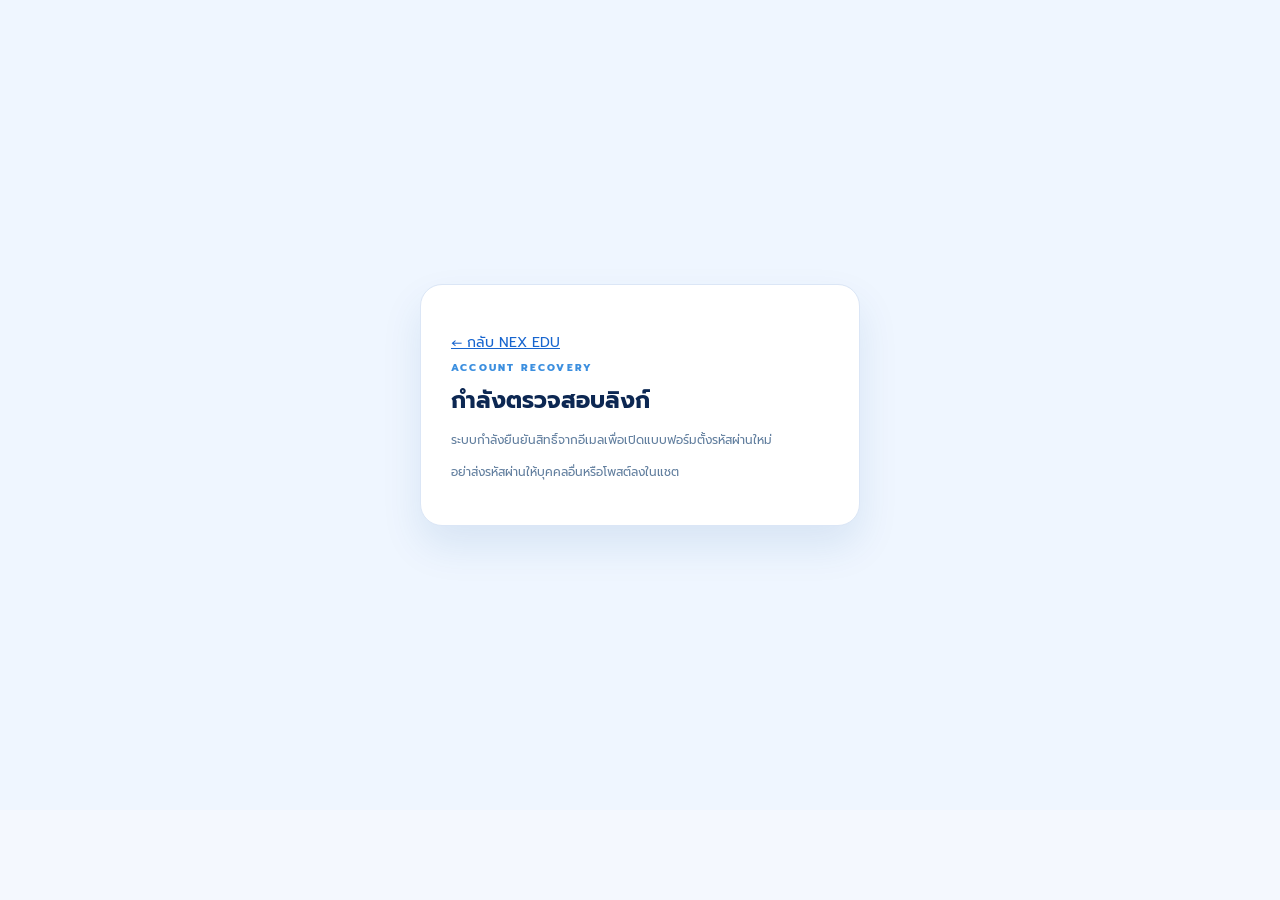
<file: teacher/reset.html>
<!doctype html>
<html lang="th"><head><meta charset="utf-8"><meta name="viewport" content="width=device-width,initial-scale=1">
<title>ตั้งรหัสผ่านใหม่ | ห้องเรียนดิจิทัล</title>
<link href="https://fonts.googleapis.com/css2?family=Prompt:wght@400;500;600;700&display=swap" rel="stylesheet">
<link rel="stylesheet" href="./style.css">
<style>.reset-wrap{min-height:90vh;display:grid;place-items:center;padding:25px 15px;background:#eff6ff}.reset-card{max-width:440px;width:100%;background:#fff;border:1px solid #dbe6f6;border-radius:22px;padding:30px;box-shadow:0 20px 40px #0b4c951a}h1{font-size:23px;margin:6px 0 14px}label{display:block;font-size:12px;font-weight:600;margin:14px 0}input{display:block;width:100%;border:1px solid #c9d9ee;border-radius:10px;padding:12px;margin-top:5px}.button{margin-top:12px}.msg{font-size:12px;border-radius:12px;padding:12px;background:#eaf7f0;color:#076a47}.msg.bad{background:#fff0f0;color:#b13142}.muted{font-size:12px;color:#617e9e}.back{display:block;margin-top:16px;color:#1765cf}section[hidden],p[hidden]{display:none!important}</style>
<script src="./config.js"></script></head>
<body><main class="reset-wrap"><div class="reset-card">
<a class="back" href="../nexedu/">← กลับ NEX EDU</a><span class="eyebrow">ACCOUNT RECOVERY</span>
<section id="checking"><h1>กำลังตรวจสอบลิงก์</h1><p class="muted">ระบบกำลังยืนยันสิทธิ์จากอีเมลเพื่อเปิดแบบฟอร์มตั้งรหัสผ่านใหม่</p></section>
<section id="request" hidden><h1>ลืมรหัสผ่าน</h1><p class="muted">กรอกอีเมลบัญชีครู เพื่อรับลิงก์ตั้งรหัสผ่านใหม่</p>
<p class="muted">หากกดลิงก์จากอีเมลแล้วกลับมาเห็นช่องกรอกอีเมลอีก แสดงว่าหน้านี้ไม่ได้รับข้อมูลยืนยันหรือข้อมูลหมดอายุ โปรดตรวจสอบ <a href="https://supabase.com/dashboard/project/jddcjezawvpnlnhhnlbq/auth/url-configuration" target="_blank" rel="noopener noreferrer">Supabase → URL Configuration</a> และขอลิงก์ใหม่</p>
<form id="requestForm"><label>อีเมลบัญชีครู<input type="email" name="email" required autocomplete="email" placeholder="อีเมลที่ใช้สร้างบัญชี"></label>
<button class="button button-primary button-wide" type="submit">ส่งลิงก์ตั้งรหัสผ่านใหม่</button></form></section>
<section id="change" hidden><h1>ตั้งรหัสผ่านใหม่</h1><p class="muted">กำหนดรหัสผ่านอย่างน้อย 12 ตัวอักษร</p>
<form id="changeForm"><label>รหัสผ่านใหม่<input type="password" name="password" minlength="12" required autocomplete="new-password"></label>
<label>ยืนยันรหัสผ่าน<input type="password" name="again" minlength="12" required autocomplete="new-password"></label>
<button class="button button-primary button-wide" type="submit">บันทึกรหัสผ่านใหม่</button></form></section>
<section id="success" hidden><h1>เปลี่ยนรหัสผ่านสำเร็จ</h1><p>กลับไปเว็บไซต์แล้วเข้าสู่ระบบด้วยรหัสผ่านใหม่</p><a class="button button-primary button-wide" href="../nexedu/">เข้าสู่ระบบ NEX EDU</a></section>
<p id="notice" class="msg" role="status" aria-live="polite" hidden></p>
<p class="muted">อย่าส่งรหัสผ่านให้บุคคลอื่นหรือโพสต์ลงในแชต</p></div></main>
<script type="module">
import {createClient} from 'https://esm.sh/@supabase/supabase-js@2.57.0';
const $=id=>document.getElementById(id);
const opts=window.APP_CONFIG||{};
const ok=/^https:\/\/[a-z0-9-]+\.supabase\.co\/?$/.test(String(opts.supabaseUrl||''))&&String(opts.publishableKey||'').length>30;
const hashParams=new URLSearchParams(location.hash.replace(/^#/,''));
const searchParams=new URLSearchParams(location.search);
const tokenWasSent=hashParams.get('type')==='recovery'||searchParams.get('type')==='recovery'||
  searchParams.has('code')||searchParams.has('token_hash');
const emailLinkError=hashParams.get('error_description')||hashParams.get('error')||
  searchParams.get('error_description')||searchParams.get('error');
const client=ok?createClient(opts.supabaseUrl,opts.publishableKey,{auth:{persistSession:true,autoRefreshToken:true,detectSessionInUrl:true}}):null;
let canChange=false;
function show(which){
  for(const id of ['checking','request','change','success'])$(id).hidden=id!==which;
  $('notice').hidden=true;
  if(which==='change')history.replaceState(null,'',location.pathname);
}
function msg(message,error=false){$('notice').hidden=false;$('notice').textContent=message;$('notice').className='msg'+(error?' bad':'');}
function loading(form,state){for(const el of form.querySelectorAll('input,button'))el.disabled=state;}
if(!client){show('request');msg('ระบบเชื่อมต่อฐานข้อมูลยังไม่พร้อม',true);}
else{
  client.auth.onAuthStateChange(event=>{
    if(event==='PASSWORD_RECOVERY'){canChange=true;show('change');}
  });
  if(emailLinkError){
    show('request');
    msg('ลิงก์กู้คืนไม่ถูกต้องหรือหมดอายุแล้ว กรุณาขอลิงก์ใหม่ล่าสุด',true);
  }else if(tokenWasSent){
    // A link may arrive with implicit tokens, a PKCE code, or a token_hash.
    // The recovery form must be shown only after a valid authenticated session exists.
    (async()=>{
      try{
        if(searchParams.has('token_hash')){
          const {error}=await client.auth.verifyOtp({token_hash:searchParams.get('token_hash'),type:'recovery'});
          if(error)throw error;
        }
        const {data,error}=await client.auth.getSession();
        if(error)throw error;
        if(!data?.session)throw new Error('Recovery session missing');
        const user=await client.auth.getUser();
        if(user.error||!user.data?.user)throw user.error||new Error('Invalid session');
        canChange=true;show('change');
      }catch(err){
        canChange=false;show('request');
        msg('ยืนยันลิงก์กู้คืนไม่สำเร็จหรือหมดอายุแล้ว โปรดขอลิงก์ใหม่หลังจากตรวจ Redirect URLs',true);
      }
    })();
  }else{
    // Already authenticated teachers may also change their own password.
    client.auth.getUser().then(({data,error})=>{
      if(!error&&data?.user){canChange=true;show('change');}
      else show('request');
    }).catch(()=>show('request'));
  }
}
$('requestForm').addEventListener('submit',async event=>{
  event.preventDefault();if(!client)return;const form=event.currentTarget;
  // Read the email BEFORE disabling controls: disabled fields are omitted from FormData.
  const email=String(new FormData(form).get('email')||'').trim();
  if(!email || !form.reportValidity())return msg('กรุณากรอกอีเมลบัญชีครูให้ถูกต้อง',true);
  loading(form,true);
  try{
    const {error}=await client.auth.resetPasswordForEmail(email,{redirectTo:'https://netipongmatnariang-stack.github.io/-/teacher/reset.html'});
    if(error)throw error;
    msg('หากอีเมลตรงกับบัญชีในระบบ จะมีลิงก์ส่งไปให้ โปรดตรวจสอบกล่องจดหมายและอีเมลขยะ');
  }catch(err){msg(err?.status===429?'ส่งคำขอถี่เกินไป กรุณาลองใหม่ภายหลัง':'ส่งลิงก์ไม่ได้: '+String(err.message||err),true);}
  finally{loading(form,false);}
});
$('changeForm').addEventListener('submit',async event=>{
  event.preventDefault();if(!client||!canChange)return;const form=event.currentTarget;
  const fd=new FormData(form),pass=String(fd.get('password')||''),again=String(fd.get('again')||'');
  if(pass.length<12)return msg('รหัสผ่านต้องยาวอย่างน้อย 12 ตัวอักษร',true);
  if(pass!==again)return msg('รหัสผ่านสองช่องไม่ตรงกัน',true);
  loading(form,true);
  try{
    const {error}=await client.auth.updateUser({password:pass});
    if(error)throw error;
    await client.auth.signOut();canChange=false;
    history.replaceState(null,'',location.pathname);
    form.reset();show('success');
  }catch(err){msg('บันทึกรหัสผ่านไม่ได้: '+String(err.message||err),true);}
  finally{loading(form,false);}
});
</script></body></html>
</file>
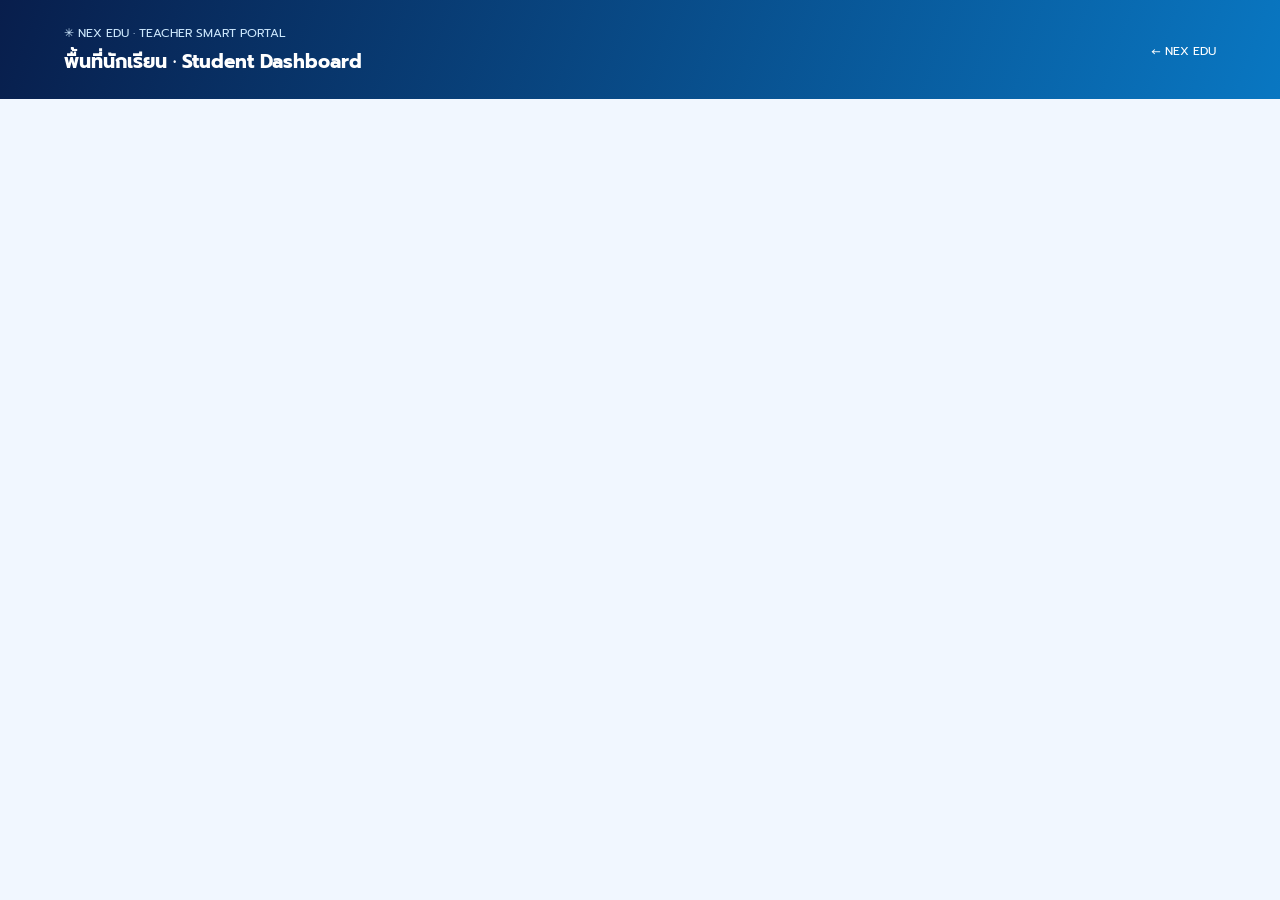
<file: teacher/student.html>
<!doctype html><html lang="th"><head><meta charset="utf-8"><meta name="viewport" content="width=device-width,initial-scale=1">
<meta name="theme-color" content="#0b3568"><title>NEX EDU | Student Portal</title>
<link href="https://fonts.googleapis.com/css2?family=Prompt:wght@300;400;500;600;700&display=swap" rel="stylesheet">
<style>
*{box-sizing:border-box}body{margin:0;font-family:Prompt,sans-serif;background:#f1f7ff;color:#14375e}
header{background:linear-gradient(110deg,#081e4c,#0977c2);color:#fff;padding:20px 5vw;display:flex;align-items:center;gap:20px;justify-content:space-between}
header h1{font-size:19px;margin:3px 0}a{color:#135ea8}
header a{color:white;text-decoration:none;font-size:12px}
main{max-width:1120px;margin:25px auto;padding:0 15px 80px}
section.panel{background:white;padding:20px;border:1px solid #d9e8f6;border-radius:18px;margin:16px 0;box-shadow:0 6px 25px #123d6210}
h2{font-size:18px;color:#154f91;margin:0 0 14px}h3{font-size:14px;margin:8px 0}
small,.muted{color:#647f9b;font-size:12px}
.cards{display:grid;grid-template-columns:repeat(auto-fit,minmax(230px,1fr));gap:14px}
.card{border:1px solid #e2ebf6;padding:17px;border-radius:14px;background:#fafdff}
.bar{height:9px;background:#dbe8f5;border-radius:8px;overflow:hidden}.bar>div{height:100%;background:#11a6b2}
.btn{border:1px solid #d5e4f5;background:#fff;color:#0d5dad;padding:9px 13px;border-radius:9px;font:inherit;font-size:12px;font-weight:600;cursor:pointer}
.btn.primary{background:#086ec7;color:#fff;border-color:#086ec7}
label{font-size:12px;font-weight:500;display:block;margin:10px 0}
input,textarea{font:inherit;width:100%;border-radius:9px;border:1px solid #cbddee;padding:11px;min-height:40px;margin-top:4px}
textarea{min-height:75px}
.tbl{width:100%;border-collapse:collapse;font-size:12px}.tbl td,.tbl th{padding:11px;text-align:left;border-bottom:1px solid #e3edf7}
.scroll{overflow-x:auto}.err{color:#aa3443;background:#fff0f2;padding:12px;border-radius:9px}.success{color:#106d50;background:#ebf9f2;padding:12px;border-radius:9px}
.status{padding:4px 10px;border-radius:30px;background:#e9f3ff;color:#1d66aa;font-size:11px}
.hidden,[hidden]{display:none!important}
nav{display:flex;gap:7px;flex-wrap:wrap;margin:15px 0}nav button.active{background:#0b61b8;color:#fff}
@media(max-width:600px){header{flex-wrap:wrap}.tbl{font-size:11px}section.panel{padding:14px}}
</style><script src="./config.js"></script><script type="module" src="./student.js"></script></head>
<body><header><div><small style="color:#cce7fc">✳ NEX EDU · TEACHER SMART PORTAL</small><h1>พื้นที่นักเรียน · Student Dashboard</h1></div>
<div><a href="../nexedu/">← NEX EDU</a> <button id="logout" class="btn" hidden>ออกจากระบบ</button></div></header>
<main>
<section class="panel" id="loginPanel" hidden style="max-width:450px;margin:40px auto"><h2>เข้าสู่ระบบนักเรียน</h2>
<p class="muted">ใช้บัญชีที่ครูเชื่อมโยงกับข้อมูลนักเรียนของคุณเท่านั้น</p>
<form id="loginForm"><label>อีเมล<input type="email" required name="email" autocomplete="username"></label>
<label>รหัสผ่าน<input type="password" required name="password" autocomplete="current-password"></label>
<p id="loginError" class="err" hidden></p><button class="btn primary" type="submit">เข้าสู่ระบบนักเรียน</button>
<a class="btn" href="./reset.html">ลืมรหัสผ่าน</a></form></section>
<section class="panel" id="notLinked" hidden><h2>ยังไม่ได้เชื่อมบัญชีนักเรียน</h2>
<p>บัญชีนี้ยังไม่ผูกกับรายชื่อนักเรียนในระบบ กรุณาให้ครูผู้ดูแลตรวจสอบที่เมนู <strong>จัดการนักเรียน → เชื่อมบัญชีนักเรียน</strong> โดยใช้ User UID จาก Supabase Auth</p>
<button class="btn" id="notLinkedSignOut">ออกจากระบบ</button></section>
<div id="portal" hidden><section class="panel"><h2>ข้อมูลของฉัน</h2><div id="studentInfo"></div></section>
<nav id="tabs"><button class="btn active" data-tab="courses">รายวิชา/เวลาเรียน</button>
<button class="btn" data-tab="assignments">งานที่ได้รับ/ส่งงาน</button>
<button class="btn" data-tab="scores">คะแนนของฉัน</button></nav>
<div id="content"></div></div>
<p id="status" class="success" hidden aria-live="polite"></p></main>
</body></html>
</file>
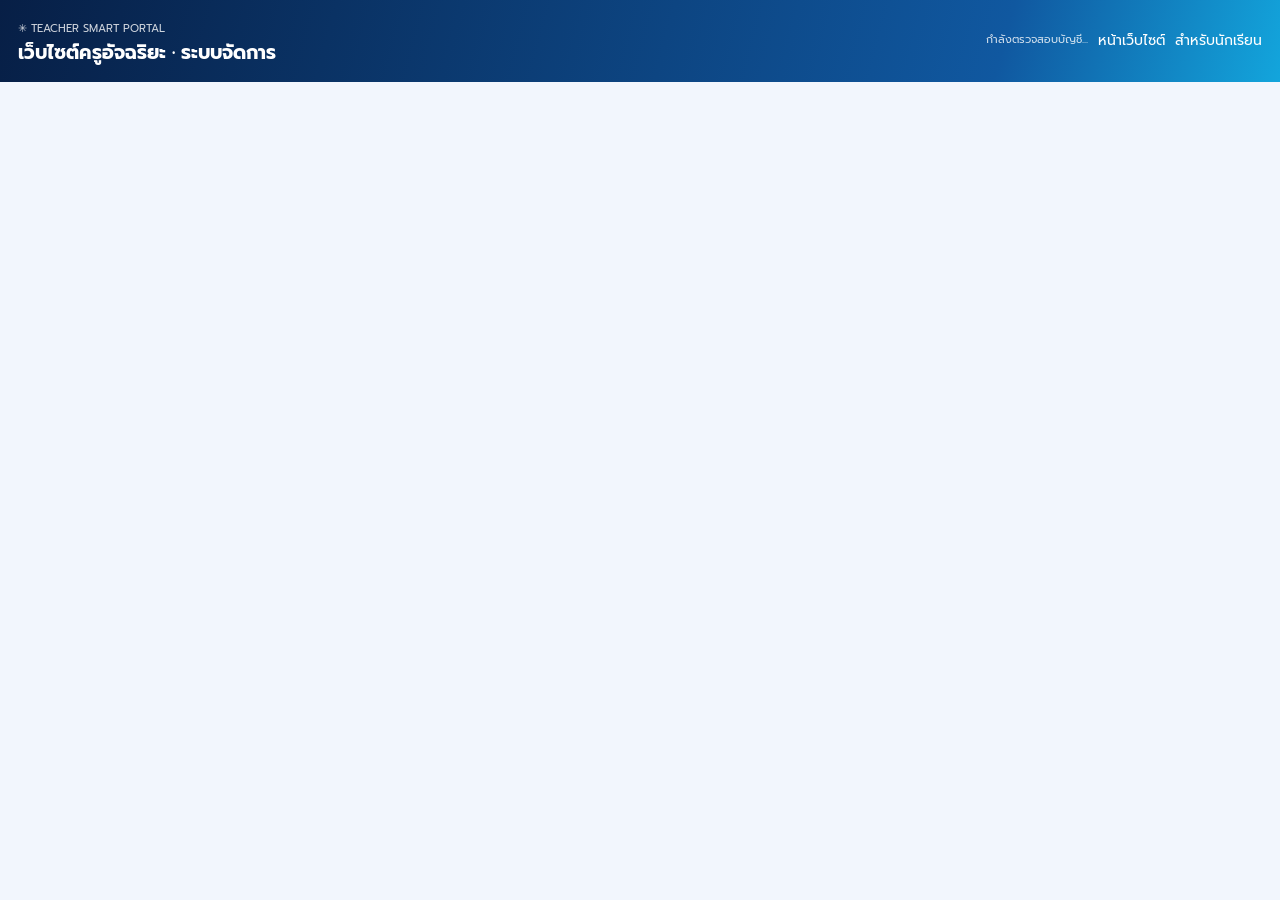
<file: teacher/studio.html>
<!doctype html>
<html lang="th"><head><meta charset="utf-8"><meta name="viewport" content="width=device-width,initial-scale=1">
<meta name="theme-color" content="#082756"><meta name="description" content="Teacher Smart Portal ระบบจัดการเรียนการสอนและประเมิน วPA">
<title>Teacher Smart Portal | ห้องจัดการครู</title>
<link rel="preconnect" href="https://fonts.googleapis.com">
<link href="https://fonts.googleapis.com/css2?family=Prompt:wght@300;400;500;600;700&display=swap" rel="stylesheet">
<link rel="stylesheet" href="./style.css">
<style>
:root{font-family:'Prompt',sans-serif;color:#142f56}
body{background:#f2f6fd;min-height:100vh;margin:0}
*:focus-visible{outline:3px solid #36b8ff;outline-offset:2px}
.studio-head{background:linear-gradient(105deg,#071f46,#1058a0 78%,#13a5dc);color:white;padding:16px max(18px,calc((100vw - 1250px)/2));display:flex;justify-content:space-between;align-items:center;gap:12px}
.studio-head a{color:#fff;text-decoration:none}
.brand-small{font-size:11px;opacity:.8}.studio-head h1{font-size:19px;font-weight:700;margin:0}
.studio-nav{display:flex;gap:7px;flex-wrap:wrap;margin:0 auto;padding:16px 15px;max-width:1270px}
.studio-nav button{font:inherit;padding:10px 13px;background:#fff;color:#1e5188;border:1px solid #d6e4f4;border-radius:12px;cursor:pointer;font-size:12px;font-weight:600}
.studio-nav button.active{background:#0b5aaf;color:#fff;border-color:#0b5aaf}
.studio-main{max-width:1270px;margin:0 auto;padding:0 15px 70px}
.panel{background:#fff;border:1px solid #dfebf7;box-shadow:0 7px 35px #103b6810;border-radius:18px;padding:21px;margin:14px 0}
.panel h2{font-size:19px;color:#153c75;margin:0 0 12px}.panel h3{font-size:15px;color:#143e75;margin:0 0 6px}
.muted{font-size:12px;color:#607893}
.row{display:flex;gap:10px;align-items:center;flex-wrap:wrap}.split{display:grid;grid-template-columns:repeat(auto-fit,minmax(270px,1fr));gap:14px}
.cards{display:grid;grid-template-columns:repeat(auto-fit,minmax(200px,1fr));gap:12px}
.card-mini{background:#f5f9ff;border:1px solid #dce9f8;border-radius:13px;padding:15px}.card-mini strong{font-size:21px;display:block;color:#0c59b1}
.table-scroll{overflow:auto}.data{width:100%;border-collapse:collapse;font-size:12px}.data th,.data td{padding:11px 10px;border-bottom:1px solid #e3ebf5;text-align:left;vertical-align:middle}.data th{color:#415d78;background:#f6f9fd}.data input,.data select{min-width:100px}
.act{font:inherit;font-weight:600;cursor:pointer;background:#eaf2ff;color:#1258ac;border:1px solid #cfdef3;padding:8px 11px;border-radius:9px;font-size:12px}
.act.primary{background:#155cbb;color:#fff;border-color:#155cbb}.act.danger{background:#fff2f3;color:#af3146;border-color:#f4c5cc}
.act:disabled{opacity:.6;cursor:not-allowed}
label{display:block;font-size:12px;color:#254666;font-weight:600;margin:10px 0 5px}
.in,select,textarea{font:inherit;font-size:13px;border:1px solid #cbdbee;background:#fff;border-radius:9px;padding:10px;max-width:100%;min-height:41px}
label>.in,label>select,label>textarea{display:block;width:100%}
textarea{min-height:88px;resize:vertical}
.toolbar{display:flex;align-items:center;gap:10px;flex-wrap:wrap;margin:12px 0}
.toolbar label{margin:0}.toolbar select,.toolbar input{min-width:150px}
.tip{background:#eaf3ff;border-left:3px solid #39a4de;padding:12px;margin:12px 0;border-radius:8px;font-size:12px;color:#245a87}
.error{background:#fff0f1;color:#aa2940;border-radius:10px;padding:12px;margin:10px 0}
.success{background:#eaf9ee;color:#167149;border-radius:10px;padding:12px;margin:10px 0}
.studio-dialog{border:none;border-radius:19px;box-shadow:0 20px 90px #06183675;padding:0;width:min(560px,92vw);max-height:88vh;overflow:auto}
.studio-dialog::backdrop{background:#061a366e}.dialog-inside{padding:24px}.dialog-inside h2{font-size:20px;color:#1e4376;margin:0}
.item{padding:12px;border:1px solid #e0eaf7;background:#fff;border-radius:13px;margin-bottom:10px}
.item p{margin:6px 0}.pill{font-size:11px;background:#e7f2ff;color:#2067b7;border-radius:50px;padding:3px 9px}
.progress{height:10px;border-radius:8px;overflow:hidden;background:#e0eaf6}.bar{height:100%;background:linear-gradient(90deg,#138bd7,#1cbca4)}
@media(max-width:600px){.studio-head{flex-wrap:wrap}.panel{padding:14px}.data{font-size:11px}.studio-nav button{padding:8px 9px;font-size:11px}}
@media print{
 body{background:#fff;color:#000;font-size:11pt}
 .studio-head,.studio-nav,.studio-dialog,#message,.act,.studio-main>nav{display:none!important}
 .studio-main{max-width:100%;margin:0;padding:0}
 .panel{border:0;border-radius:0;box-shadow:none;padding:6px 0;margin:6px 0;break-inside:avoid}
 .split{display:block}
 .panel h2{color:#000;font-size:14pt}
 .muted{color:#333}
 .info,.tip{background:#fff;border:1px solid #ccc}
 @page{size:A4;margin:14mm}
}
</style>
<script src="./config.js"></script><script type="module" src="./studio.js"></script>
</head><body>
<header class="studio-head"><div><a href="./"><span class="brand-small">✳ TEACHER SMART PORTAL</span><h1>เว็บไซต์ครูอัจฉริยะ · ระบบจัดการ</h1></a></div>
<div class="row"><span class="brand-small" id="who">กำลังตรวจสอบบัญชี...</span><a href="./">หน้าเว็บไซต์</a><a href="./student.html">สำหรับนักเรียน</a><button id="signOut" class="act" hidden>ออกจากระบบ</button></div></header>
<section id="loginArea" class="studio-main" hidden><div class="panel" style="max-width:430px;margin:55px auto">
<h2>เข้าสู่ระบบครู</h2><p class="muted">ใช้บัญชีครูหรือ Admin ที่มีอยู่ใน Supabase</p>
<form id="loginForm"><label>อีเมล<input class="in" type="email" name="email" autocomplete="username" required></label>
<label>รหัสผ่าน<input class="in" type="password" name="password" autocomplete="current-password" required></label><p class="error" id="loginError" hidden></p>
<button class="act primary" type="submit">เข้าสู่ระบบ</button>
<a class="act" href="./reset.html">ลืมรหัสผ่าน</a></form></div></section>
<section id="studioArea" hidden><nav class="studio-nav" id="tabs">
<button data-tab="overview">ภาพรวม</button><button data-tab="courses">รายวิชา/ชั้นเรียน</button>
<button data-tab="sessions">เช็คชื่อรายคาบ</button><button data-tab="tasks">การบ้านและตรวจงาน</button>
<button data-tab="grades">สมุดคะแนน</button><button data-tab="students">นักเรียน</button>
<button data-tab="pa">แฟ้ม วPA</button><button data-tab="portfolio">ผลงาน/ภาพ/วิดีโอ</button></nav>
<main class="studio-main"><div id="message" role="status" aria-live="polite" hidden></div><div id="view"></div></main></section>
<dialog id="editor" class="studio-dialog"><form method="dialog" id="editForm" class="dialog-inside">
<h2 id="editorTitle"></h2><div id="editorFields"></div><p id="editorError" class="error" hidden></p>
<div class="toolbar" style="justify-content:flex-end"><button class="act" id="cancelEditor" type="button">ยกเลิก</button>
<button class="act primary" id="saveEditor" type="submit">บันทึกข้อมูล</button></div></form></dialog>
</body></html>
</file>
<file: teacher/style.css>
:root{--bg:#f4f8fe;--ink:#0c2752;--ink2:#305075;--muted:#7489a4;--blue:#1765d8;--blue2:#198be9;--sky:#5fc9fb;--stroke:#dfe8f6;--card:#fff;--error:#c64450;--green:#088865;--yellow:#d28a1a;--radius:18px;--shadow:0 12px 40px rgba(19,64,126,.07)}
*{box-sizing:border-box}html{scroll-behavior:smooth}body{margin:0;font:14px/1.7 Prompt,Arial,sans-serif;color:var(--ink);background:var(--bg)}[hidden]{display:none!important}button,input,textarea,select{font:inherit}button{cursor:pointer}button:disabled{opacity:.53;cursor:wait}a{color:inherit}h1,h2,h3,p{margin-top:0}h1,h2,h3{line-height:1.36}button:focus-visible,a:focus-visible,input:focus-visible,textarea:focus-visible,select:focus-visible{outline:3px solid #8ccaff;outline-offset:2px}.muted{color:var(--muted)}.text-error{color:var(--error);font-size:12px;min-height:17px}.text-success{color:var(--green)}
.button{display:inline-flex;justify-content:center;align-items:center;gap:9px;min-height:41px;padding:9px 17px;border-radius:12px;font-weight:600;font-size:12px;border:1px solid transparent;text-decoration:none;transition:.18s;white-space:nowrap}.button-primary{color:#fff;background:linear-gradient(120deg,#1559ce,#158deb);box-shadow:0 6px 14px #1665cc26}.button-primary:hover{filter:brightness(.94);transform:translateY(-1px)}.button-outline{background:#fff;border-color:#d7e2f2;color:#26507e}.button-outline:hover{background:#f1f7ff}.button-danger{color:#bd3449;background:#fff1f3;border-color:#ffd7dc}.button-small{padding:6px 11px;min-height:32px;font-size:11px;border-radius:9px}.button-wide{width:100%}.link-button{border:0;background:transparent;color:#185ec8;font-size:12px;font-weight:600;padding:8px}.eyebrow{font-size:10px;color:#3c8fdf;letter-spacing:2.2px;font-weight:800}.tag{display:inline-block;border-radius:100px;background:#e7f3ff;color:#245eb8;padding:4px 11px;font-size:10px;font-weight:700}.tag.green{background:#e3f9ef;color:#087e61}.tag.yellow{background:#fff3dc;color:#a56b15}.tag.red{background:#ffeaeb;color:#bb354d}
.site-header{height:78px;background:#fff;border-bottom:1px solid var(--stroke);display:flex;align-items:center;justify-content:space-between;gap:14px;padding:0 max(26px,calc((100vw - 1250px)/2));position:sticky;top:0;z-index:20;box-shadow:0 3px 24px #114b9a09}.brand{display:flex;align-items:center;gap:10px;text-decoration:none;min-width:214px}.brand-icon{display:grid;place-items:center;width:43px;height:43px;font-size:27px;color:white;border-radius:13px;background:linear-gradient(140deg,#2682f1,#0c3993);box-shadow:0 9px 19px #2163ba38}.brand strong{display:block;font-size:16px;line-height:1.4}.brand small{display:block;color:#8ba0bb;font-size:10px}.nav-links{display:flex;align-items:center;gap:4px}.nav-btn{padding:10px 15px;background:transparent;border:0;font-size:12px;color:#526c8c;font-weight:500;border-radius:9px}.nav-btn:hover,.nav-btn.active{background:#ecf4ff;color:#115ecb}.header-right{display:flex;align-items:center;gap:14px}.db-dot{width:8px;height:8px;border-radius:100%;background:#16a580;box-shadow:0 0 0 4px #e2f7f0}.mobile-menu{display:none}.alert-banner{background:#fff5e6;color:#98601c;padding:11px 25px;text-align:center;font-size:12px;border-bottom:1px solid #ffe1b2}
.public-container{max-width:1190px;margin:0 auto;padding:0 24px}.hero{background:linear-gradient(119deg,#0a2857,#134f9a 53%,#2278ca);position:relative;overflow:hidden;color:#fff}.hero:after{content:'';width:620px;height:620px;border:1px solid #ffffff2b;box-shadow:0 0 0 75px #ffffff08,0 0 0 151px #ffffff07;border-radius:50%;position:absolute;right:-95px;top:-180px;pointer-events:none}.hero-grid{display:grid;grid-template-columns:1.05fr .95fr;gap:35px;min-height:525px;align-items:center;position:relative;z-index:1}.hero-copy{padding:75px 0}.hero-copy .badge-hero{display:inline-flex;border:1px solid #8dbefd77;border-radius:100px;background:#ffffff19;padding:6px 15px;font-size:11px;color:#d9f0ff;margin-bottom:25px}.hero h1{font-size:clamp(30px,4.4vw,54px);letter-spacing:-1.4px;margin-bottom:12px;font-weight:700}.hero h1 em{font-style:normal;color:#85dbff}.hero p{color:#c4dff8;max-width:600px;font-size:14px;line-height:2}.hero-actions{display:flex;gap:12px;flex-wrap:wrap;margin-top:28px}.hero-actions .button{min-height:47px;padding:11px 22px}.button-glass{border:1px solid #ffffff65;background:#ffffff1a;color:#fff}.button-glass:hover{background:#ffffff33}.hero-graphic{height:345px;position:relative;display:grid;place-items:center}.graphic-glow{width:290px;height:290px;background:#56c3fa32;filter:blur(27px);position:absolute;border-radius:50%}.hero-orbit{width:285px;height:285px;border:1px solid #ffffff61;border-radius:50%;display:grid;place-items:center;box-shadow:0 0 0 32px #ffffff06,0 0 0 65px #ffffff08;transform:rotate(-11deg)}.hero-icon{height:165px;width:165px;display:grid;place-items:center;background:linear-gradient(140deg,#96e9ff,#347ce2);border:8px solid #ffffff44;border-radius:36px;font-size:100px;color:#fff;box-shadow:0 28px 54px #071f517e;transform:rotate(11deg)}.float-chip{position:absolute;background:#f8fcff;color:#134988;border:1px solid #e0efff;border-radius:16px;padding:13px 19px;box-shadow:0 17px 40px #031e4e6b;font-size:12px;font-weight:700}.float-chip small{display:block;font-size:10px;color:#7488a1;font-weight:400}.chip-1{left:0;top:28px}.chip-2{right:2px;bottom:23px}.chip-3{left:0;bottom:13px}
.section{padding:72px 0}.section-soft{background:#fff}.section-title{text-align:center;margin-bottom:34px}.section-title .eyebrow{display:block;margin-bottom:9px}.section-title h2{font-size:29px;margin-bottom:7px}.section-title p{color:var(--muted);font-size:12px}.section-head{display:flex;justify-content:space-between;align-items:end;flex-wrap:wrap;gap:15px;margin-bottom:24px}.section-head h2{font-size:25px;margin:5px 0}.features{display:grid;grid-template-columns:repeat(4,1fr);gap:17px}.feature-card{padding:26px 21px;background:#fff;border:1px solid var(--stroke);border-radius:17px;box-shadow:var(--shadow)}.feature-icon{width:48px;height:48px;display:grid;place-items:center;background:linear-gradient(150deg,#e0f4ff,#ebf0ff);font-size:25px;border-radius:14px;margin-bottom:19px}.feature-card h3{font-size:15px;margin:0 0 7px}.feature-card p{font-size:11px;color:#7288a4;margin:0}.worksheets-grid,.news-grid{display:grid;grid-template-columns:repeat(3,1fr);gap:19px}.resource-card,.news-card{border-radius:17px;background:white;border:1px solid var(--stroke);box-shadow:var(--shadow);padding:21px;min-width:0}.resource-image{height:120px;border-radius:13px;background:linear-gradient(130deg,#e8f6ff,#deebff);display:grid;place-items:center;color:#3072c5;font-size:58px;margin-bottom:16px}.resource-card h3,.news-card h3{font-size:16px;margin:12px 0 7px}.resource-card p,.news-card p{color:#7a8ca4;font-size:12px;min-height:40px;overflow-wrap:anywhere}.resource-card .meta{display:flex;gap:7px;flex-wrap:wrap}.news-card{border-left:4px solid #288ae6}.news-card .news-date{font-size:11px;color:#7890af}.public-empty{background:white;border:1px dashed #cbd9ee;padding:42px 25px;text-align:center;border-radius:16px;color:#7f93af;font-size:13px;grid-column:1/-1}.public-empty strong{display:block;color:#30587f;margin-bottom:6px;font-size:15px}.about-panel{background:linear-gradient(130deg,#e7f3ff,#f6faff);border:1px solid #d9eafa;border-radius:22px;padding:43px;display:grid;grid-template-columns:150px 1fr;gap:30px;align-items:center}.about-symbol{width:135px;height:135px;border-radius:36px;background:linear-gradient(135deg,#1e63c7,#34b3f3);display:grid;place-items:center;color:#fff;font-size:75px;box-shadow:0 17px 40px #1957a940}.about-panel h2{font-size:26px;margin:7px 0}.about-panel p{color:#617c9a}.site-footer{background:#0b274f;color:#ccdef5}.footer-inner{max-width:1190px;padding:30px 24px;margin:auto;display:flex;justify-content:space-between;gap:28px;align-items:center}.footer-inner p,.footer-inner span{font-size:11px;color:#90adcf}.footer-brand{font-weight:700;color:#fff;margin-bottom:4px}
.auth-area{min-height:calc(100vh - 160px);padding:75px 15px;background:radial-gradient(circle at 20% 15%,#dcefff,transparent 35%),#f3f8ff;display:grid;place-items:center}.login-card{background:#fff;border:1px solid #e0e9f5;border-radius:24px;box-shadow:0 20px 60px #174d8a18;padding:39px;width:min(440px,100%)}.login-art{width:61px;height:61px;background:linear-gradient(130deg,#2376e8,#0c347e);display:grid;place-items:center;border-radius:17px;color:white;font-size:32px;margin-bottom:18px}.login-card h1{font-size:23px;margin:7px 0}.login-card label{display:block;margin-top:16px;font-size:12px;font-weight:600}.login-card input{margin-top:6px}.login-card .button-wide{margin-top:12px}.login-hint{color:#8595aa;font-size:11px;margin:17px 0 0}.login-card .link-button{margin-top:12px}
.dashboard-layout{min-height:calc(100vh - 78px);display:grid;grid-template-columns:235px minmax(0,1fr)}.sidebar{background:#0f2e5a;color:#e3efff;padding:27px 13px;position:sticky;top:78px;height:calc(100vh - 78px);display:flex;flex-direction:column}.sidebar-caption{color:#89a9ce;font-size:10px;letter-spacing:2px;padding:0 13px;margin-bottom:23px}.user-card{padding:0 10px 25px;display:flex;gap:10px;align-items:center}.user-card .avatar{width:42px;height:42px;border:1px solid #a9caff49;border-radius:13px;background:#ffffff20;display:grid;place-items:center;font-size:12px}.user-card strong{font-size:12px;display:block}.user-card span{font-size:10px;color:#9db9d9;display:block}.sidebar-divider{height:1px;background:#ffffff1c;margin-bottom:16px}.side-links{display:grid;gap:5px}.side-btn{display:flex;gap:12px;align-items:center;background:transparent;border:0;color:#b8cde6;text-align:left;width:100%;border-radius:11px;padding:11px 14px;font-size:12px}.side-btn span{font-size:18px;width:19px}.side-btn:hover,.side-btn.active{background:#ffffff18;color:white}.side-btn.active{box-shadow:inset 3px 0 #70d6ff}.sidebar-bottom{margin-top:auto;padding:15px 10px;border-top:1px solid #ffffff22;color:#b2d0ee;font-size:11px}.subtle-link{display:block;font-size:10px;margin-top:9px;color:#91c7ff}.admin-main{padding:27px 28px 65px;min-width:0}.admin-bar{display:flex;align-items:center;justify-content:space-between;gap:20px;margin-bottom:25px}.admin-bar h1{font-size:24px;margin:2px 0}.admin-bar-right{display:flex;gap:16px;align-items:center;font-size:12px}.stats-grid{display:grid;grid-template-columns:repeat(4,minmax(0,1fr));gap:15px}.stat-card{background:#fff;border:1px solid var(--stroke);box-shadow:var(--shadow);border-radius:15px;padding:20px}.stat-card span{font-size:12px;color:#778aa2}.stat-card strong{display:block;font-size:30px;line-height:1.5}.stat-card small{font-size:10px;color:#9aaac0}.admin-panel{border:1px solid var(--stroke);background:#fff;border-radius:16px;padding:22px;box-shadow:var(--shadow);margin-top:17px}.panel-head{display:flex;align-items:center;justify-content:space-between;gap:13px;flex-wrap:wrap;margin-bottom:17px}.panel-head h2{font-size:17px;margin:0}.tool-row{display:flex;flex-wrap:wrap;gap:10px;align-items:end;margin-bottom:18px}.tool-row label{font-size:11px;font-weight:600}.tool-row label>input,.tool-row label>select{margin-top:5px}.control{width:100%;min-height:40px;padding:8px 11px;border:1px solid #d7e3f3;border-radius:10px;background:#fff;color:var(--ink)}.control:focus{outline:3px solid #dfeeff;border-color:#7baeee}.field-inline{min-width:150px;flex:1}.field-search{flex:2}.table-wrap{width:100%;overflow-x:auto;border:1px solid #e8eef7;border-radius:12px}.data-table{border-collapse:collapse;width:100%;min-width:680px}.data-table th,.data-table td{padding:11px 13px;text-align:left;font-size:12px;border-bottom:1px solid #eaf0f7;vertical-align:middle}.data-table th{font-size:11px;color:#748ba6;background:#f5f8fd;white-space:nowrap}.data-table tr:last-child td{border-bottom:0}.data-table tr:hover td{background:#fbfdff}.data-table input[type=number]{width:85px}.data-table input[type=text]{min-width:125px}.status-row{display:flex;gap:5px;flex-wrap:wrap}.status-btn{border:1px solid #dce6f5;background:#fff;border-radius:9px;color:#6f839e;padding:6px 9px;font-size:11px;font-weight:600}.status-btn.selected.present{background:#dff8ec;color:#087852;border-color:#a8dec6}.status-btn.selected.absent{background:#ffebec;color:#b53a4e;border-color:#f2b7c0}.status-btn.selected.late{background:#fff1d9;color:#9e6912;border-color:#efd49b}.status-btn.selected.sick,.status-btn.selected.personal{background:#e7f0ff;color:#295fbe;border-color:#b0d0ff}.row-actions{display:flex;align-items:center;gap:6px;flex-wrap:wrap}.empty-message{padding:35px 18px;text-align:center;color:#7890ac;background:#fbfdff;border-radius:11px;font-size:12px}.empty-message strong{display:block;color:#315983;font-size:15px;margin-bottom:5px}.info-callout{border:1px solid #d8e6fc;background:#f1f7ff;border-radius:13px;padding:14px 17px;color:#41658d;font-size:12px;margin:15px 0}.info-callout.warn{background:#fff7e9;border-color:#f7e2b9;color:#92621c}.split-grid{display:grid;grid-template-columns:1.2fr 1fr;gap:15px}.list-item{display:flex;justify-content:space-between;gap:15px;padding:13px 0;border-bottom:1px solid #e9eff7;font-size:12px}.list-item:last-child{border-bottom:0}.list-item strong{display:block}.list-item small{color:#8297b0}.progress{height:7px;border-radius:30px;background:#e6f0ff;overflow:hidden}.progress span{height:100%;background:linear-gradient(90deg,#2674e2,#3fb5e6);display:block}.card-management{border:1px solid #e4edf9;border-radius:12px;padding:15px;margin-bottom:11px;display:flex;align-items:center;justify-content:space-between;gap:15px}.card-management h3{font-size:13px;margin:0}.card-management p{font-size:11px;color:#8293ab;margin:3px 0}
.edit-modal{width:min(540px,calc(100vw - 30px));max-height:92vh;overflow:auto;border:1px solid #dfe9f8;border-radius:20px;box-shadow:0 22px 70px #0e315a55;padding:0}.edit-modal::backdrop{background:#0c214ab5;backdrop-filter:blur(3px)}.edit-modal form{padding:24px}.modal-head{display:flex;align-items:center;justify-content:space-between;margin-bottom:15px}.modal-head h2{font-size:19px;margin:0}.icon-button{border:0;background:#f0f5fc;border-radius:9px;width:33px;height:33px}.modal-fields{display:grid;gap:13px}.modal-fields label{font-size:12px;font-weight:600}.modal-fields input,.modal-fields select,.modal-fields textarea{margin-top:5px}.modal-fields textarea{min-height:92px;resize:vertical}.modal-actions{display:flex;justify-content:flex-end;gap:9px;margin-top:20px}.check-label{display:flex;align-items:center;gap:8px}.check-label input{width:18px;height:18px}.toast{position:fixed;z-index:100;right:21px;bottom:19px;max-width:430px;padding:13px 18px;background:#102e59;color:white;border-radius:12px;box-shadow:0 15px 38px #102e5970;font-size:12px}.toast.error{background:#ae394b}
@media(max-width:1100px){.features{grid-template-columns:repeat(2,1fr)}.worksheets-grid,.news-grid{grid-template-columns:repeat(2,1fr)}.stats-grid{grid-template-columns:repeat(2,1fr)}.hero-grid{grid-template-columns:1fr .8fr}.hero-icon{width:130px;height:130px;font-size:65px}}
@media(max-width:840px){.site-header{padding:0 18px;height:70px}.brand{min-width:auto}.brand strong{font-size:13px}.nav-links{display:none;position:absolute;top:70px;left:0;right:0;padding:9px 15px;background:white;border-bottom:1px solid #dce7f5;flex-direction:column;align-items:stretch}.nav-links.open{display:flex}.mobile-menu{display:inline-flex}.db-dot{display:none}.hero-grid{grid-template-columns:1fr;min-height:0}.hero-copy{padding:62px 0 15px}.hero-graphic{height:230px}.hero-orbit{width:180px;height:180px}.float-chip{padding:8px 10px;font-size:10px}.dashboard-layout{grid-template-columns:1fr}.sidebar{height:auto;top:70px;position:relative;padding:13px}.sidebar-caption,.user-card,.sidebar-divider,.sidebar-bottom{display:none}.side-links{display:flex;overflow:auto;gap:5px}.side-btn{width:max-content;white-space:nowrap;padding:8px 12px}.side-btn span{font-size:14px}.admin-main{padding:20px 13px}.hero h1{font-size:37px}.hero:after{right:-430px}}
@media(max-width:580px){.site-header{gap:5px}.site-header #authButton{font-size:10px;padding:7px 10px;min-height:35px}.brand small{font-size:9px}.public-container{padding:0 16px}.hero-copy{padding-top:40px}.hero h1{font-size:31px}.hero-graphic{height:185px}.hero-icon{height:110px;width:110px;font-size:55px}.hero-orbit{height:155px;width:155px}.chip-1{left:-5px;top:5px}.chip-2{right:-6px;bottom:10px}.chip-3{display:none}.section{padding:45px 0}.section-title h2{font-size:23px}.features,.worksheets-grid,.news-grid{grid-template-columns:1fr}.feature-card{padding:20px}.about-panel{grid-template-columns:1fr;padding:24px;gap:15px}.about-symbol{width:82px;height:82px;font-size:40px;border-radius:20px}.footer-inner{flex-direction:column;align-items:start}.admin-bar{align-items:flex-start}.admin-bar-right .muted{display:none}.admin-bar h1{font-size:20px}.stats-grid{gap:9px}.stat-card{padding:13px}.stat-card strong{font-size:25px}.admin-panel{padding:14px}.tool-row .field-inline{min-width:125px}.split-grid{grid-template-columns:1fr}.card-management{flex-direction:column;align-items:start}.row-actions{gap:5px}}
@media print{.site-header,.sidebar,.admin-bar-right,.button,.site-footer,.row-actions,.tool-row{display:none!important}.dashboard-layout{display:block}.admin-main{padding:0}.admin-panel{box-shadow:none;border:0}}
</file>
